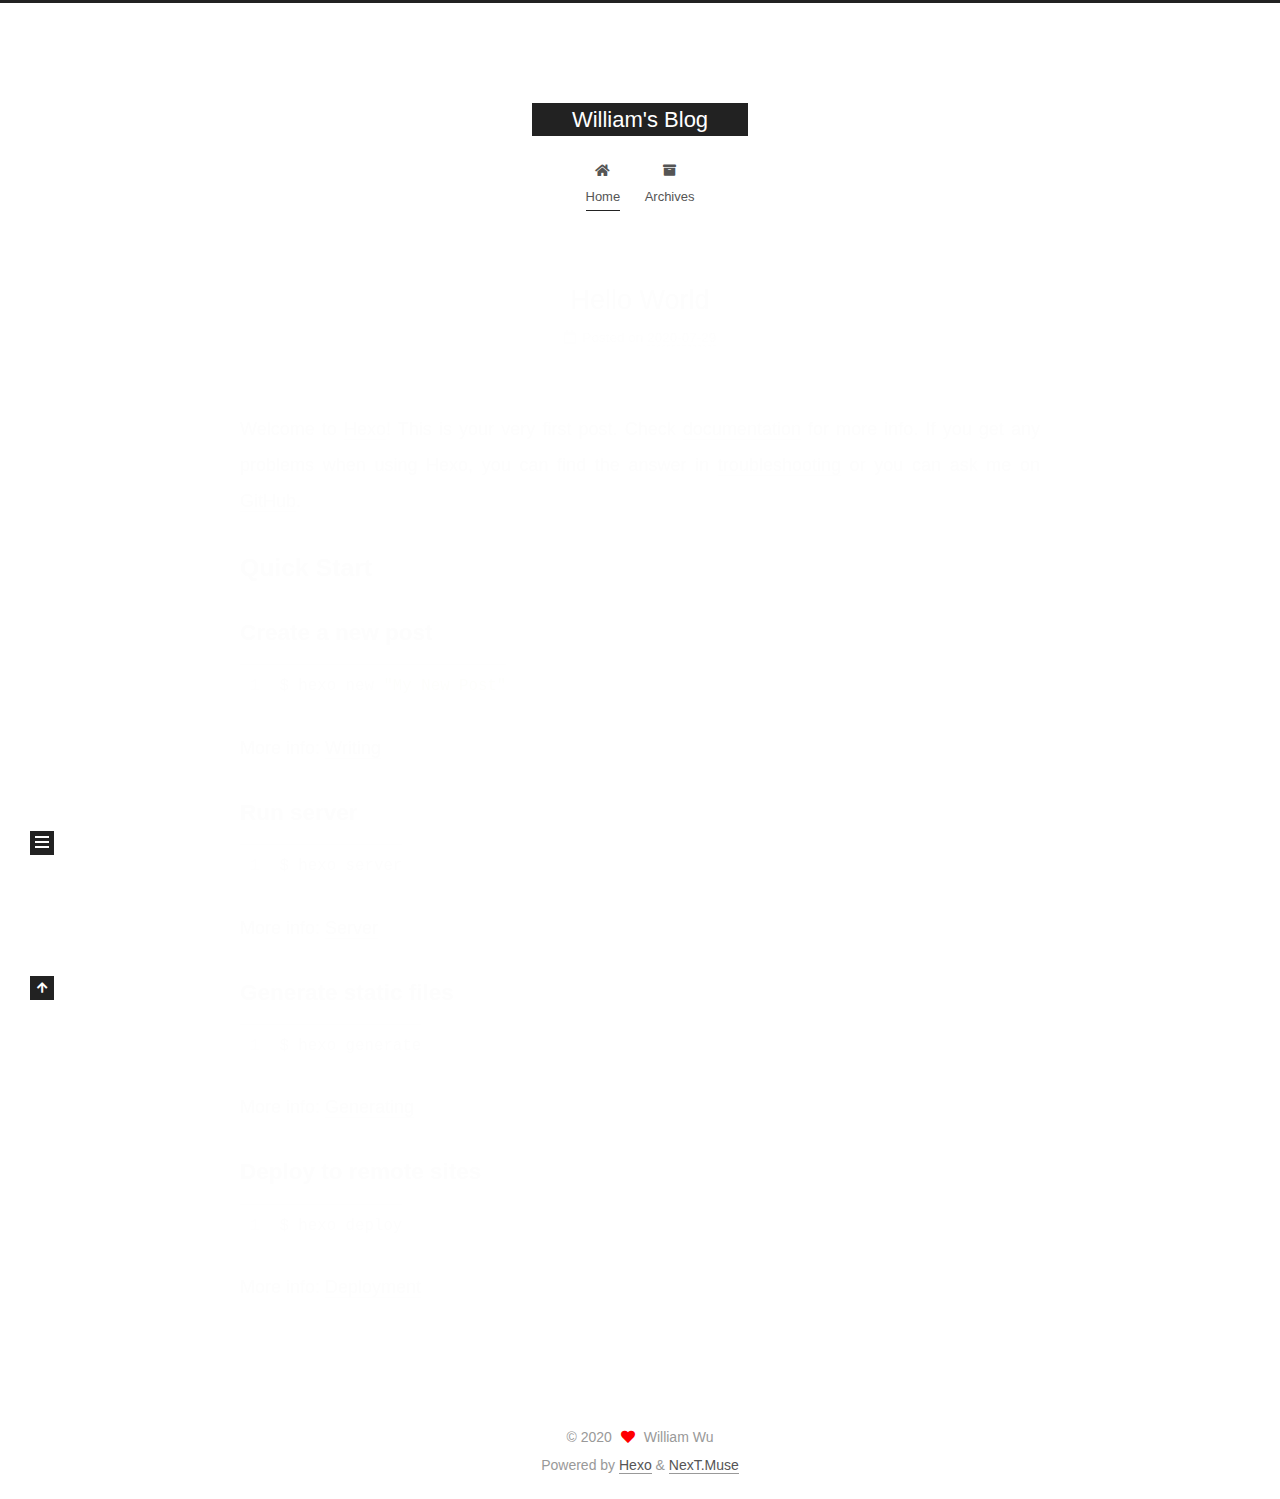
<file: index.html>
<!DOCTYPE html>
<html lang="en">
<head>
  <meta charset="UTF-8">
<meta name="viewport" content="width=device-width, initial-scale=1, maximum-scale=2">
<meta name="theme-color" content="#222">
<meta name="generator" content="Hexo 5.0.0">
  <link rel="apple-touch-icon" sizes="180x180" href="/images/apple-touch-icon-next.png">
  <link rel="icon" type="image/png" sizes="32x32" href="/images/favicon-32x32-next.png">
  <link rel="icon" type="image/png" sizes="16x16" href="/images/favicon-16x16-next.png">
  <link rel="mask-icon" href="/images/logo.svg" color="#222">

<link rel="stylesheet" href="/css/main.css">


<link rel="stylesheet" href="/lib/font-awesome/css/all.min.css">

<script id="hexo-configurations">
    var NexT = window.NexT || {};
    var CONFIG = {"hostname":"iamwilliamwu.github.io","root":"/","scheme":"Muse","version":"7.8.0","exturl":false,"sidebar":{"position":"left","display":"post","padding":18,"offset":12,"onmobile":false},"copycode":{"enable":false,"show_result":false,"style":null},"back2top":{"enable":true,"sidebar":false,"scrollpercent":false},"bookmark":{"enable":false,"color":"#222","save":"auto"},"fancybox":false,"mediumzoom":false,"lazyload":false,"pangu":false,"comments":{"style":"tabs","active":null,"storage":true,"lazyload":false,"nav":null},"algolia":{"hits":{"per_page":10},"labels":{"input_placeholder":"Search for Posts","hits_empty":"We didn't find any results for the search: ${query}","hits_stats":"${hits} results found in ${time} ms"}},"localsearch":{"enable":false,"trigger":"auto","top_n_per_article":1,"unescape":false,"preload":false},"motion":{"enable":true,"async":false,"transition":{"post_block":"fadeIn","post_header":"slideDownIn","post_body":"slideDownIn","coll_header":"slideLeftIn","sidebar":"slideUpIn"}}};
  </script>

  <meta property="og:type" content="website">
<meta property="og:title" content="William&#39;s Blog">
<meta property="og:url" content="http://iamwilliamwu.github.io/index.html">
<meta property="og:site_name" content="William&#39;s Blog">
<meta property="og:locale" content="en_US">
<meta property="article:author" content="William Wu">
<meta name="twitter:card" content="summary">

<link rel="canonical" href="http://iamwilliamwu.github.io/">


<script id="page-configurations">
  // https://hexo.io/docs/variables.html
  CONFIG.page = {
    sidebar: "",
    isHome : true,
    isPost : false,
    lang   : 'en'
  };
</script>

  <title>William's Blog</title>
  






  <noscript>
  <style>
  .use-motion .brand,
  .use-motion .menu-item,
  .sidebar-inner,
  .use-motion .post-block,
  .use-motion .pagination,
  .use-motion .comments,
  .use-motion .post-header,
  .use-motion .post-body,
  .use-motion .collection-header { opacity: initial; }

  .use-motion .site-title,
  .use-motion .site-subtitle {
    opacity: initial;
    top: initial;
  }

  .use-motion .logo-line-before i { left: initial; }
  .use-motion .logo-line-after i { right: initial; }
  </style>
</noscript>

</head>

<body itemscope itemtype="http://schema.org/WebPage">
  <div class="container use-motion">
    <div class="headband"></div>

    <header class="header" itemscope itemtype="http://schema.org/WPHeader">
      <div class="header-inner"><div class="site-brand-container">
  <div class="site-nav-toggle">
    <div class="toggle" aria-label="Toggle navigation bar">
      <span class="toggle-line toggle-line-first"></span>
      <span class="toggle-line toggle-line-middle"></span>
      <span class="toggle-line toggle-line-last"></span>
    </div>
  </div>

  <div class="site-meta">

    <a href="/" class="brand" rel="start">
      <span class="logo-line-before"><i></i></span>
      <h1 class="site-title">William's Blog</h1>
      <span class="logo-line-after"><i></i></span>
    </a>
  </div>

  <div class="site-nav-right">
    <div class="toggle popup-trigger">
    </div>
  </div>
</div>




<nav class="site-nav">
  <ul id="menu" class="main-menu menu">
        <li class="menu-item menu-item-home">

    <a href="/" rel="section"><i class="fa fa-home fa-fw"></i>Home</a>

  </li>
        <li class="menu-item menu-item-archives">

    <a href="/archives/" rel="section"><i class="fa fa-archive fa-fw"></i>Archives</a>

  </li>
  </ul>
</nav>




</div>
    </header>

    
  <div class="back-to-top">
    <i class="fa fa-arrow-up"></i>
    <span>0%</span>
  </div>


    <main class="main">
      <div class="main-inner">
        <div class="content-wrap">
          

          <div class="content index posts-expand">
            
      
  
  
  <article itemscope itemtype="http://schema.org/Article" class="post-block" lang="en">
    <link itemprop="mainEntityOfPage" href="http://iamwilliamwu.github.io/2020/07/29/hello-world/">

    <span hidden itemprop="author" itemscope itemtype="http://schema.org/Person">
      <meta itemprop="image" content="/images/avatar.gif">
      <meta itemprop="name" content="William Wu">
      <meta itemprop="description" content="">
    </span>

    <span hidden itemprop="publisher" itemscope itemtype="http://schema.org/Organization">
      <meta itemprop="name" content="William's Blog">
    </span>
      <header class="post-header">
        <h2 class="post-title" itemprop="name headline">
          
            <a href="/2020/07/29/hello-world/" class="post-title-link" itemprop="url">Hello World</a>
        </h2>

        <div class="post-meta">
            <span class="post-meta-item">
              <span class="post-meta-item-icon">
                <i class="far fa-calendar"></i>
              </span>
              <span class="post-meta-item-text">Posted on</span>

              <time title="Created: 2020-07-29 21:58:33" itemprop="dateCreated datePublished" datetime="2020-07-29T21:58:33+08:00">2020-07-29</time>
            </span>

          

        </div>
      </header>

    
    
    
    <div class="post-body" itemprop="articleBody">

      
          <p>Welcome to <a target="_blank" rel="noopener" href="https://hexo.io/">Hexo</a>! This is your very first post. Check <a target="_blank" rel="noopener" href="https://hexo.io/docs/">documentation</a> for more info. If you get any problems when using Hexo, you can find the answer in <a target="_blank" rel="noopener" href="https://hexo.io/docs/troubleshooting.html">troubleshooting</a> or you can ask me on <a target="_blank" rel="noopener" href="https://github.com/hexojs/hexo/issues">GitHub</a>.</p>
<h2 id="Quick-Start"><a href="#Quick-Start" class="headerlink" title="Quick Start"></a>Quick Start</h2><h3 id="Create-a-new-post"><a href="#Create-a-new-post" class="headerlink" title="Create a new post"></a>Create a new post</h3><figure class="highlight bash"><table><tr><td class="gutter"><pre><span class="line">1</span><br></pre></td><td class="code"><pre><span class="line">$ hexo new <span class="string">&quot;My New Post&quot;</span></span><br></pre></td></tr></table></figure>

<p>More info: <a target="_blank" rel="noopener" href="https://hexo.io/docs/writing.html">Writing</a></p>
<h3 id="Run-server"><a href="#Run-server" class="headerlink" title="Run server"></a>Run server</h3><figure class="highlight bash"><table><tr><td class="gutter"><pre><span class="line">1</span><br></pre></td><td class="code"><pre><span class="line">$ hexo server</span><br></pre></td></tr></table></figure>

<p>More info: <a target="_blank" rel="noopener" href="https://hexo.io/docs/server.html">Server</a></p>
<h3 id="Generate-static-files"><a href="#Generate-static-files" class="headerlink" title="Generate static files"></a>Generate static files</h3><figure class="highlight bash"><table><tr><td class="gutter"><pre><span class="line">1</span><br></pre></td><td class="code"><pre><span class="line">$ hexo generate</span><br></pre></td></tr></table></figure>

<p>More info: <a target="_blank" rel="noopener" href="https://hexo.io/docs/generating.html">Generating</a></p>
<h3 id="Deploy-to-remote-sites"><a href="#Deploy-to-remote-sites" class="headerlink" title="Deploy to remote sites"></a>Deploy to remote sites</h3><figure class="highlight bash"><table><tr><td class="gutter"><pre><span class="line">1</span><br></pre></td><td class="code"><pre><span class="line">$ hexo deploy</span><br></pre></td></tr></table></figure>

<p>More info: <a target="_blank" rel="noopener" href="https://hexo.io/docs/one-command-deployment.html">Deployment</a></p>

      
    </div>

    
    
    
      <footer class="post-footer">
        <div class="post-eof"></div>
      </footer>
  </article>
  
  
  


  



          </div>
          

<script>
  window.addEventListener('tabs:register', () => {
    let { activeClass } = CONFIG.comments;
    if (CONFIG.comments.storage) {
      activeClass = localStorage.getItem('comments_active') || activeClass;
    }
    if (activeClass) {
      let activeTab = document.querySelector(`a[href="#comment-${activeClass}"]`);
      if (activeTab) {
        activeTab.click();
      }
    }
  });
  if (CONFIG.comments.storage) {
    window.addEventListener('tabs:click', event => {
      if (!event.target.matches('.tabs-comment .tab-content .tab-pane')) return;
      let commentClass = event.target.classList[1];
      localStorage.setItem('comments_active', commentClass);
    });
  }
</script>

        </div>
          
  
  <div class="toggle sidebar-toggle">
    <span class="toggle-line toggle-line-first"></span>
    <span class="toggle-line toggle-line-middle"></span>
    <span class="toggle-line toggle-line-last"></span>
  </div>

  <aside class="sidebar">
    <div class="sidebar-inner">

      <ul class="sidebar-nav motion-element">
        <li class="sidebar-nav-toc">
          Table of Contents
        </li>
        <li class="sidebar-nav-overview">
          Overview
        </li>
      </ul>

      <!--noindex-->
      <div class="post-toc-wrap sidebar-panel">
      </div>
      <!--/noindex-->

      <div class="site-overview-wrap sidebar-panel">
        <div class="site-author motion-element" itemprop="author" itemscope itemtype="http://schema.org/Person">
  <p class="site-author-name" itemprop="name">William Wu</p>
  <div class="site-description" itemprop="description"></div>
</div>
<div class="site-state-wrap motion-element">
  <nav class="site-state">
      <div class="site-state-item site-state-posts">
          <a href="/archives/">
        
          <span class="site-state-item-count">1</span>
          <span class="site-state-item-name">posts</span>
        </a>
      </div>
  </nav>
</div>



      </div>

    </div>
  </aside>
  <div id="sidebar-dimmer"></div>


      </div>
    </main>

    <footer class="footer">
      <div class="footer-inner">
        

        

<div class="copyright">
  
  &copy; 
  <span itemprop="copyrightYear">2020</span>
  <span class="with-love">
    <i class="fa fa-heart"></i>
  </span>
  <span class="author" itemprop="copyrightHolder">William Wu</span>
</div>
  <div class="powered-by">Powered by <a href="https://hexo.io/" class="theme-link" rel="noopener" target="_blank">Hexo</a> & <a href="https://muse.theme-next.org/" class="theme-link" rel="noopener" target="_blank">NexT.Muse</a>
  </div>

        








      </div>
    </footer>
  </div>

  
  <script src="/lib/anime.min.js"></script>
  <script src="/lib/velocity/velocity.min.js"></script>
  <script src="/lib/velocity/velocity.ui.min.js"></script>

<script src="/js/utils.js"></script>

<script src="/js/motion.js"></script>


<script src="/js/schemes/muse.js"></script>


<script src="/js/next-boot.js"></script>




  















  

  

</body>
</html>
</file>
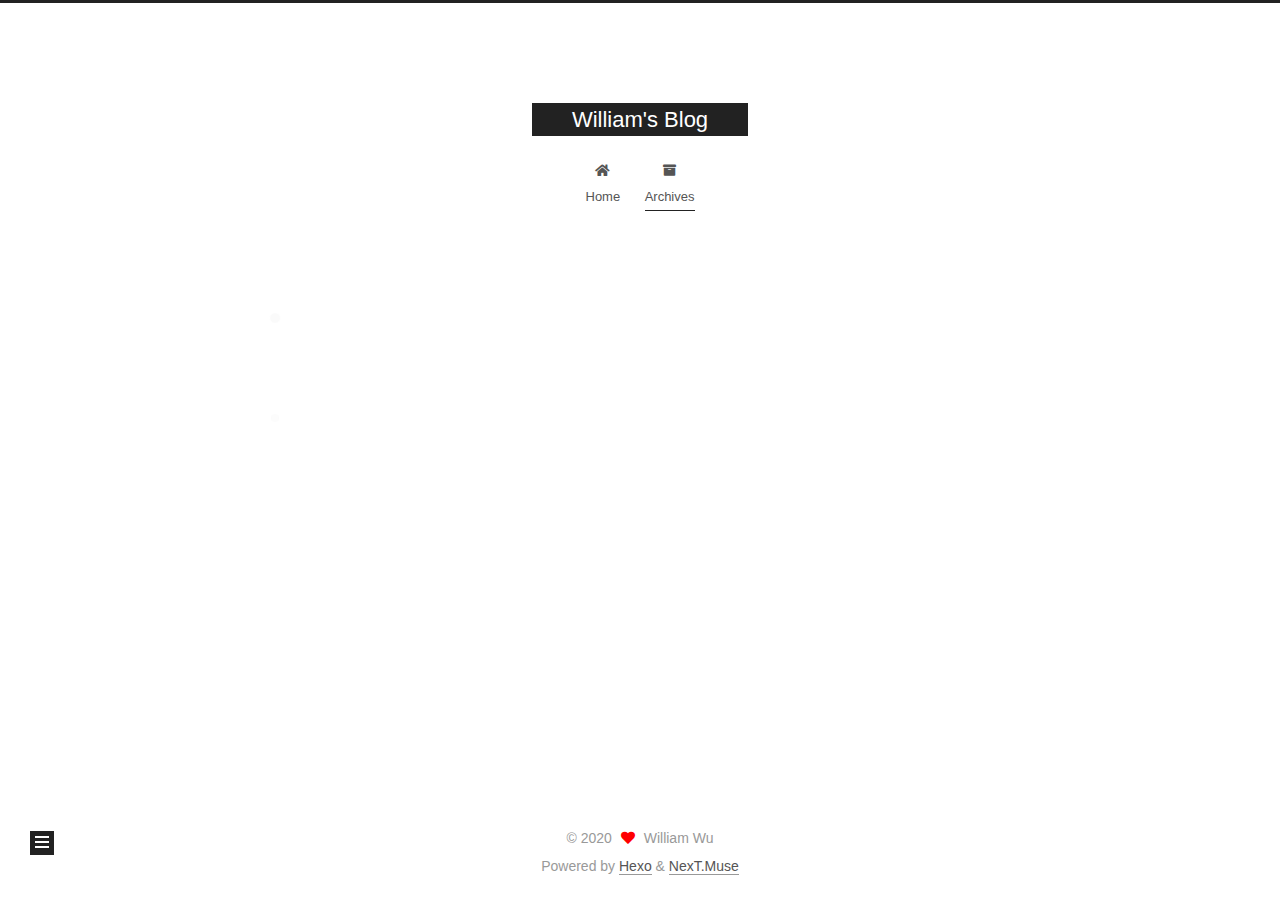
<file: archives/index.html>
<!DOCTYPE html>
<html lang="en">
<head>
  <meta charset="UTF-8">
<meta name="viewport" content="width=device-width, initial-scale=1, maximum-scale=2">
<meta name="theme-color" content="#222">
<meta name="generator" content="Hexo 5.0.0">
  <link rel="apple-touch-icon" sizes="180x180" href="/images/apple-touch-icon-next.png">
  <link rel="icon" type="image/png" sizes="32x32" href="/images/favicon-32x32-next.png">
  <link rel="icon" type="image/png" sizes="16x16" href="/images/favicon-16x16-next.png">
  <link rel="mask-icon" href="/images/logo.svg" color="#222">

<link rel="stylesheet" href="/css/main.css">


<link rel="stylesheet" href="/lib/font-awesome/css/all.min.css">

<script id="hexo-configurations">
    var NexT = window.NexT || {};
    var CONFIG = {"hostname":"iamwilliamwu.github.io","root":"/","scheme":"Muse","version":"7.8.0","exturl":false,"sidebar":{"position":"left","display":"post","padding":18,"offset":12,"onmobile":false},"copycode":{"enable":false,"show_result":false,"style":null},"back2top":{"enable":true,"sidebar":false,"scrollpercent":false},"bookmark":{"enable":false,"color":"#222","save":"auto"},"fancybox":false,"mediumzoom":false,"lazyload":false,"pangu":false,"comments":{"style":"tabs","active":null,"storage":true,"lazyload":false,"nav":null},"algolia":{"hits":{"per_page":10},"labels":{"input_placeholder":"Search for Posts","hits_empty":"We didn't find any results for the search: ${query}","hits_stats":"${hits} results found in ${time} ms"}},"localsearch":{"enable":false,"trigger":"auto","top_n_per_article":1,"unescape":false,"preload":false},"motion":{"enable":true,"async":false,"transition":{"post_block":"fadeIn","post_header":"slideDownIn","post_body":"slideDownIn","coll_header":"slideLeftIn","sidebar":"slideUpIn"}}};
  </script>

  <meta property="og:type" content="website">
<meta property="og:title" content="William&#39;s Blog">
<meta property="og:url" content="http://iamwilliamwu.github.io/archives/index.html">
<meta property="og:site_name" content="William&#39;s Blog">
<meta property="og:locale" content="en_US">
<meta property="article:author" content="William Wu">
<meta name="twitter:card" content="summary">

<link rel="canonical" href="http://iamwilliamwu.github.io/archives/">


<script id="page-configurations">
  // https://hexo.io/docs/variables.html
  CONFIG.page = {
    sidebar: "",
    isHome : false,
    isPost : false,
    lang   : 'en'
  };
</script>

  <title>Archive | William's Blog</title>
  






  <noscript>
  <style>
  .use-motion .brand,
  .use-motion .menu-item,
  .sidebar-inner,
  .use-motion .post-block,
  .use-motion .pagination,
  .use-motion .comments,
  .use-motion .post-header,
  .use-motion .post-body,
  .use-motion .collection-header { opacity: initial; }

  .use-motion .site-title,
  .use-motion .site-subtitle {
    opacity: initial;
    top: initial;
  }

  .use-motion .logo-line-before i { left: initial; }
  .use-motion .logo-line-after i { right: initial; }
  </style>
</noscript>

</head>

<body itemscope itemtype="http://schema.org/WebPage">
  <div class="container use-motion">
    <div class="headband"></div>

    <header class="header" itemscope itemtype="http://schema.org/WPHeader">
      <div class="header-inner"><div class="site-brand-container">
  <div class="site-nav-toggle">
    <div class="toggle" aria-label="Toggle navigation bar">
      <span class="toggle-line toggle-line-first"></span>
      <span class="toggle-line toggle-line-middle"></span>
      <span class="toggle-line toggle-line-last"></span>
    </div>
  </div>

  <div class="site-meta">

    <a href="/" class="brand" rel="start">
      <span class="logo-line-before"><i></i></span>
      <h1 class="site-title">William's Blog</h1>
      <span class="logo-line-after"><i></i></span>
    </a>
  </div>

  <div class="site-nav-right">
    <div class="toggle popup-trigger">
    </div>
  </div>
</div>




<nav class="site-nav">
  <ul id="menu" class="main-menu menu">
        <li class="menu-item menu-item-home">

    <a href="/" rel="section"><i class="fa fa-home fa-fw"></i>Home</a>

  </li>
        <li class="menu-item menu-item-archives">

    <a href="/archives/" rel="section"><i class="fa fa-archive fa-fw"></i>Archives</a>

  </li>
  </ul>
</nav>




</div>
    </header>

    
  <div class="back-to-top">
    <i class="fa fa-arrow-up"></i>
    <span>0%</span>
  </div>


    <main class="main">
      <div class="main-inner">
        <div class="content-wrap">
          

          <div class="content archive">
            

  
  
  
  <div class="post-block">
    <div class="posts-collapse">
      <div class="collection-title">
        <span class="collection-header">Um..! 1 post. Keep on posting.</span>
      </div>

      
    <div class="collection-year">
      <span class="collection-header">2020</span>
    </div>

  <article itemscope itemtype="http://schema.org/Article">
    <header class="post-header">

      <div class="post-meta">
        <time itemprop="dateCreated"
              datetime="2020-07-29T21:58:33+08:00"
              content="2020-07-29">
          07-29
        </time>
      </div>

      <div class="post-title">
          <a class="post-title-link" href="/2020/07/29/hello-world/" itemprop="url">
            <span itemprop="name">Hello World</span>
          </a>
      </div>

    </header>
  </article>


    </div>
  </div>
  
  
  

  



          </div>
          

<script>
  window.addEventListener('tabs:register', () => {
    let { activeClass } = CONFIG.comments;
    if (CONFIG.comments.storage) {
      activeClass = localStorage.getItem('comments_active') || activeClass;
    }
    if (activeClass) {
      let activeTab = document.querySelector(`a[href="#comment-${activeClass}"]`);
      if (activeTab) {
        activeTab.click();
      }
    }
  });
  if (CONFIG.comments.storage) {
    window.addEventListener('tabs:click', event => {
      if (!event.target.matches('.tabs-comment .tab-content .tab-pane')) return;
      let commentClass = event.target.classList[1];
      localStorage.setItem('comments_active', commentClass);
    });
  }
</script>

        </div>
          
  
  <div class="toggle sidebar-toggle">
    <span class="toggle-line toggle-line-first"></span>
    <span class="toggle-line toggle-line-middle"></span>
    <span class="toggle-line toggle-line-last"></span>
  </div>

  <aside class="sidebar">
    <div class="sidebar-inner">

      <ul class="sidebar-nav motion-element">
        <li class="sidebar-nav-toc">
          Table of Contents
        </li>
        <li class="sidebar-nav-overview">
          Overview
        </li>
      </ul>

      <!--noindex-->
      <div class="post-toc-wrap sidebar-panel">
      </div>
      <!--/noindex-->

      <div class="site-overview-wrap sidebar-panel">
        <div class="site-author motion-element" itemprop="author" itemscope itemtype="http://schema.org/Person">
  <p class="site-author-name" itemprop="name">William Wu</p>
  <div class="site-description" itemprop="description"></div>
</div>
<div class="site-state-wrap motion-element">
  <nav class="site-state">
      <div class="site-state-item site-state-posts">
          <a href="/archives/">
        
          <span class="site-state-item-count">1</span>
          <span class="site-state-item-name">posts</span>
        </a>
      </div>
  </nav>
</div>



      </div>

    </div>
  </aside>
  <div id="sidebar-dimmer"></div>


      </div>
    </main>

    <footer class="footer">
      <div class="footer-inner">
        

        

<div class="copyright">
  
  &copy; 
  <span itemprop="copyrightYear">2020</span>
  <span class="with-love">
    <i class="fa fa-heart"></i>
  </span>
  <span class="author" itemprop="copyrightHolder">William Wu</span>
</div>
  <div class="powered-by">Powered by <a href="https://hexo.io/" class="theme-link" rel="noopener" target="_blank">Hexo</a> & <a href="https://muse.theme-next.org/" class="theme-link" rel="noopener" target="_blank">NexT.Muse</a>
  </div>

        








      </div>
    </footer>
  </div>

  
  <script src="/lib/anime.min.js"></script>
  <script src="/lib/velocity/velocity.min.js"></script>
  <script src="/lib/velocity/velocity.ui.min.js"></script>

<script src="/js/utils.js"></script>

<script src="/js/motion.js"></script>


<script src="/js/schemes/muse.js"></script>


<script src="/js/next-boot.js"></script>




  















  

  

</body>
</html>
</file>
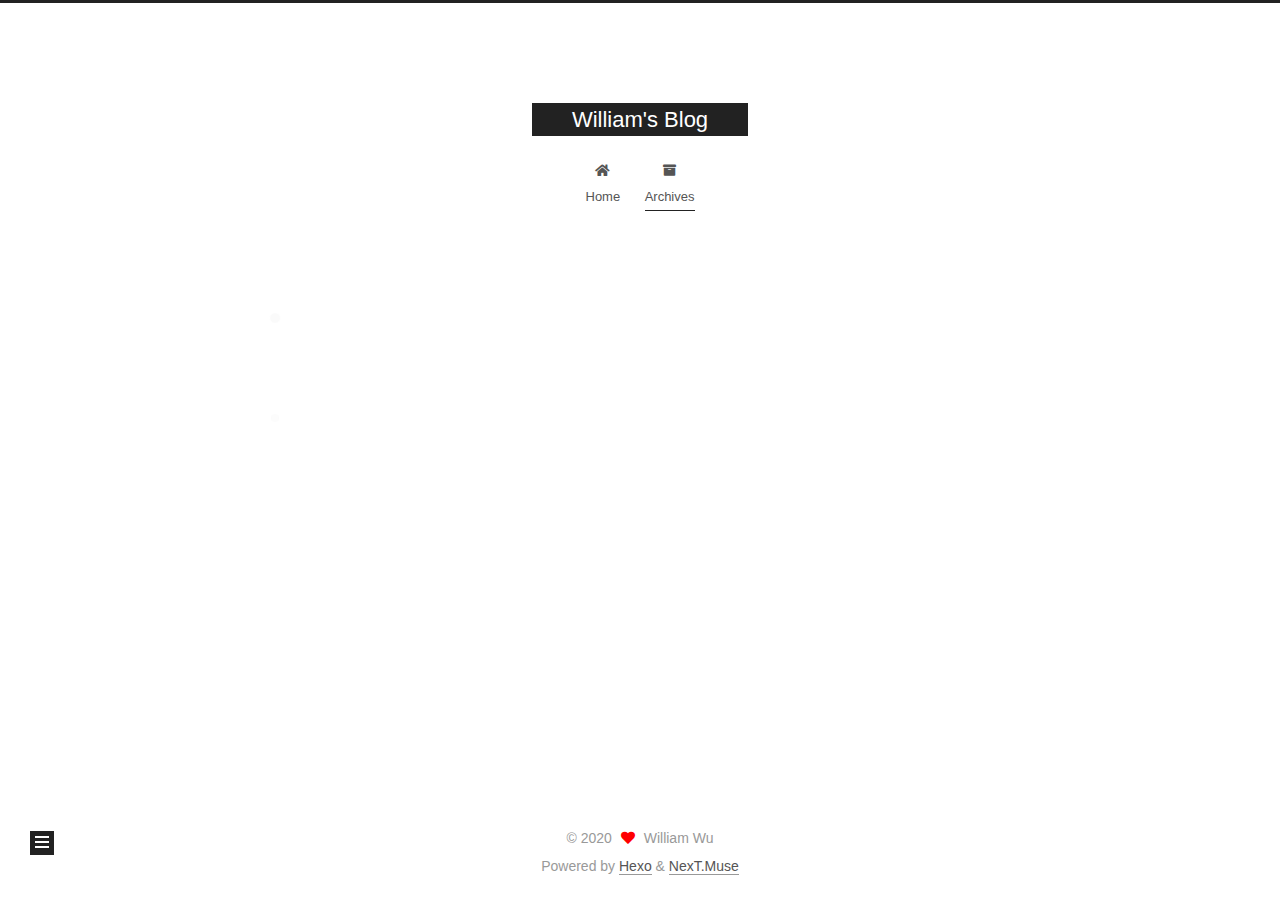
<file: archives/2020/index.html>
<!DOCTYPE html>
<html lang="en">
<head>
  <meta charset="UTF-8">
<meta name="viewport" content="width=device-width, initial-scale=1, maximum-scale=2">
<meta name="theme-color" content="#222">
<meta name="generator" content="Hexo 5.0.0">
  <link rel="apple-touch-icon" sizes="180x180" href="/images/apple-touch-icon-next.png">
  <link rel="icon" type="image/png" sizes="32x32" href="/images/favicon-32x32-next.png">
  <link rel="icon" type="image/png" sizes="16x16" href="/images/favicon-16x16-next.png">
  <link rel="mask-icon" href="/images/logo.svg" color="#222">

<link rel="stylesheet" href="/css/main.css">


<link rel="stylesheet" href="/lib/font-awesome/css/all.min.css">

<script id="hexo-configurations">
    var NexT = window.NexT || {};
    var CONFIG = {"hostname":"iamwilliamwu.github.io","root":"/","scheme":"Muse","version":"7.8.0","exturl":false,"sidebar":{"position":"left","display":"post","padding":18,"offset":12,"onmobile":false},"copycode":{"enable":false,"show_result":false,"style":null},"back2top":{"enable":true,"sidebar":false,"scrollpercent":false},"bookmark":{"enable":false,"color":"#222","save":"auto"},"fancybox":false,"mediumzoom":false,"lazyload":false,"pangu":false,"comments":{"style":"tabs","active":null,"storage":true,"lazyload":false,"nav":null},"algolia":{"hits":{"per_page":10},"labels":{"input_placeholder":"Search for Posts","hits_empty":"We didn't find any results for the search: ${query}","hits_stats":"${hits} results found in ${time} ms"}},"localsearch":{"enable":false,"trigger":"auto","top_n_per_article":1,"unescape":false,"preload":false},"motion":{"enable":true,"async":false,"transition":{"post_block":"fadeIn","post_header":"slideDownIn","post_body":"slideDownIn","coll_header":"slideLeftIn","sidebar":"slideUpIn"}}};
  </script>

  <meta property="og:type" content="website">
<meta property="og:title" content="William&#39;s Blog">
<meta property="og:url" content="http://iamwilliamwu.github.io/archives/2020/index.html">
<meta property="og:site_name" content="William&#39;s Blog">
<meta property="og:locale" content="en_US">
<meta property="article:author" content="William Wu">
<meta name="twitter:card" content="summary">

<link rel="canonical" href="http://iamwilliamwu.github.io/archives/2020/">


<script id="page-configurations">
  // https://hexo.io/docs/variables.html
  CONFIG.page = {
    sidebar: "",
    isHome : false,
    isPost : false,
    lang   : 'en'
  };
</script>

  <title>Archive | William's Blog</title>
  






  <noscript>
  <style>
  .use-motion .brand,
  .use-motion .menu-item,
  .sidebar-inner,
  .use-motion .post-block,
  .use-motion .pagination,
  .use-motion .comments,
  .use-motion .post-header,
  .use-motion .post-body,
  .use-motion .collection-header { opacity: initial; }

  .use-motion .site-title,
  .use-motion .site-subtitle {
    opacity: initial;
    top: initial;
  }

  .use-motion .logo-line-before i { left: initial; }
  .use-motion .logo-line-after i { right: initial; }
  </style>
</noscript>

</head>

<body itemscope itemtype="http://schema.org/WebPage">
  <div class="container use-motion">
    <div class="headband"></div>

    <header class="header" itemscope itemtype="http://schema.org/WPHeader">
      <div class="header-inner"><div class="site-brand-container">
  <div class="site-nav-toggle">
    <div class="toggle" aria-label="Toggle navigation bar">
      <span class="toggle-line toggle-line-first"></span>
      <span class="toggle-line toggle-line-middle"></span>
      <span class="toggle-line toggle-line-last"></span>
    </div>
  </div>

  <div class="site-meta">

    <a href="/" class="brand" rel="start">
      <span class="logo-line-before"><i></i></span>
      <h1 class="site-title">William's Blog</h1>
      <span class="logo-line-after"><i></i></span>
    </a>
  </div>

  <div class="site-nav-right">
    <div class="toggle popup-trigger">
    </div>
  </div>
</div>




<nav class="site-nav">
  <ul id="menu" class="main-menu menu">
        <li class="menu-item menu-item-home">

    <a href="/" rel="section"><i class="fa fa-home fa-fw"></i>Home</a>

  </li>
        <li class="menu-item menu-item-archives">

    <a href="/archives/" rel="section"><i class="fa fa-archive fa-fw"></i>Archives</a>

  </li>
  </ul>
</nav>




</div>
    </header>

    
  <div class="back-to-top">
    <i class="fa fa-arrow-up"></i>
    <span>0%</span>
  </div>


    <main class="main">
      <div class="main-inner">
        <div class="content-wrap">
          

          <div class="content archive">
            

  
  
  
  <div class="post-block">
    <div class="posts-collapse">
      <div class="collection-title">
        <span class="collection-header">Um..! 1 post. Keep on posting.</span>
      </div>

      
    <div class="collection-year">
      <span class="collection-header">2020</span>
    </div>

  <article itemscope itemtype="http://schema.org/Article">
    <header class="post-header">

      <div class="post-meta">
        <time itemprop="dateCreated"
              datetime="2020-07-29T21:58:33+08:00"
              content="2020-07-29">
          07-29
        </time>
      </div>

      <div class="post-title">
          <a class="post-title-link" href="/2020/07/29/hello-world/" itemprop="url">
            <span itemprop="name">Hello World</span>
          </a>
      </div>

    </header>
  </article>


    </div>
  </div>
  
  
  

  



          </div>
          

<script>
  window.addEventListener('tabs:register', () => {
    let { activeClass } = CONFIG.comments;
    if (CONFIG.comments.storage) {
      activeClass = localStorage.getItem('comments_active') || activeClass;
    }
    if (activeClass) {
      let activeTab = document.querySelector(`a[href="#comment-${activeClass}"]`);
      if (activeTab) {
        activeTab.click();
      }
    }
  });
  if (CONFIG.comments.storage) {
    window.addEventListener('tabs:click', event => {
      if (!event.target.matches('.tabs-comment .tab-content .tab-pane')) return;
      let commentClass = event.target.classList[1];
      localStorage.setItem('comments_active', commentClass);
    });
  }
</script>

        </div>
          
  
  <div class="toggle sidebar-toggle">
    <span class="toggle-line toggle-line-first"></span>
    <span class="toggle-line toggle-line-middle"></span>
    <span class="toggle-line toggle-line-last"></span>
  </div>

  <aside class="sidebar">
    <div class="sidebar-inner">

      <ul class="sidebar-nav motion-element">
        <li class="sidebar-nav-toc">
          Table of Contents
        </li>
        <li class="sidebar-nav-overview">
          Overview
        </li>
      </ul>

      <!--noindex-->
      <div class="post-toc-wrap sidebar-panel">
      </div>
      <!--/noindex-->

      <div class="site-overview-wrap sidebar-panel">
        <div class="site-author motion-element" itemprop="author" itemscope itemtype="http://schema.org/Person">
  <p class="site-author-name" itemprop="name">William Wu</p>
  <div class="site-description" itemprop="description"></div>
</div>
<div class="site-state-wrap motion-element">
  <nav class="site-state">
      <div class="site-state-item site-state-posts">
          <a href="/archives/">
        
          <span class="site-state-item-count">1</span>
          <span class="site-state-item-name">posts</span>
        </a>
      </div>
  </nav>
</div>



      </div>

    </div>
  </aside>
  <div id="sidebar-dimmer"></div>


      </div>
    </main>

    <footer class="footer">
      <div class="footer-inner">
        

        

<div class="copyright">
  
  &copy; 
  <span itemprop="copyrightYear">2020</span>
  <span class="with-love">
    <i class="fa fa-heart"></i>
  </span>
  <span class="author" itemprop="copyrightHolder">William Wu</span>
</div>
  <div class="powered-by">Powered by <a href="https://hexo.io/" class="theme-link" rel="noopener" target="_blank">Hexo</a> & <a href="https://muse.theme-next.org/" class="theme-link" rel="noopener" target="_blank">NexT.Muse</a>
  </div>

        








      </div>
    </footer>
  </div>

  
  <script src="/lib/anime.min.js"></script>
  <script src="/lib/velocity/velocity.min.js"></script>
  <script src="/lib/velocity/velocity.ui.min.js"></script>

<script src="/js/utils.js"></script>

<script src="/js/motion.js"></script>


<script src="/js/schemes/muse.js"></script>


<script src="/js/next-boot.js"></script>




  















  

  

</body>
</html>
</file>
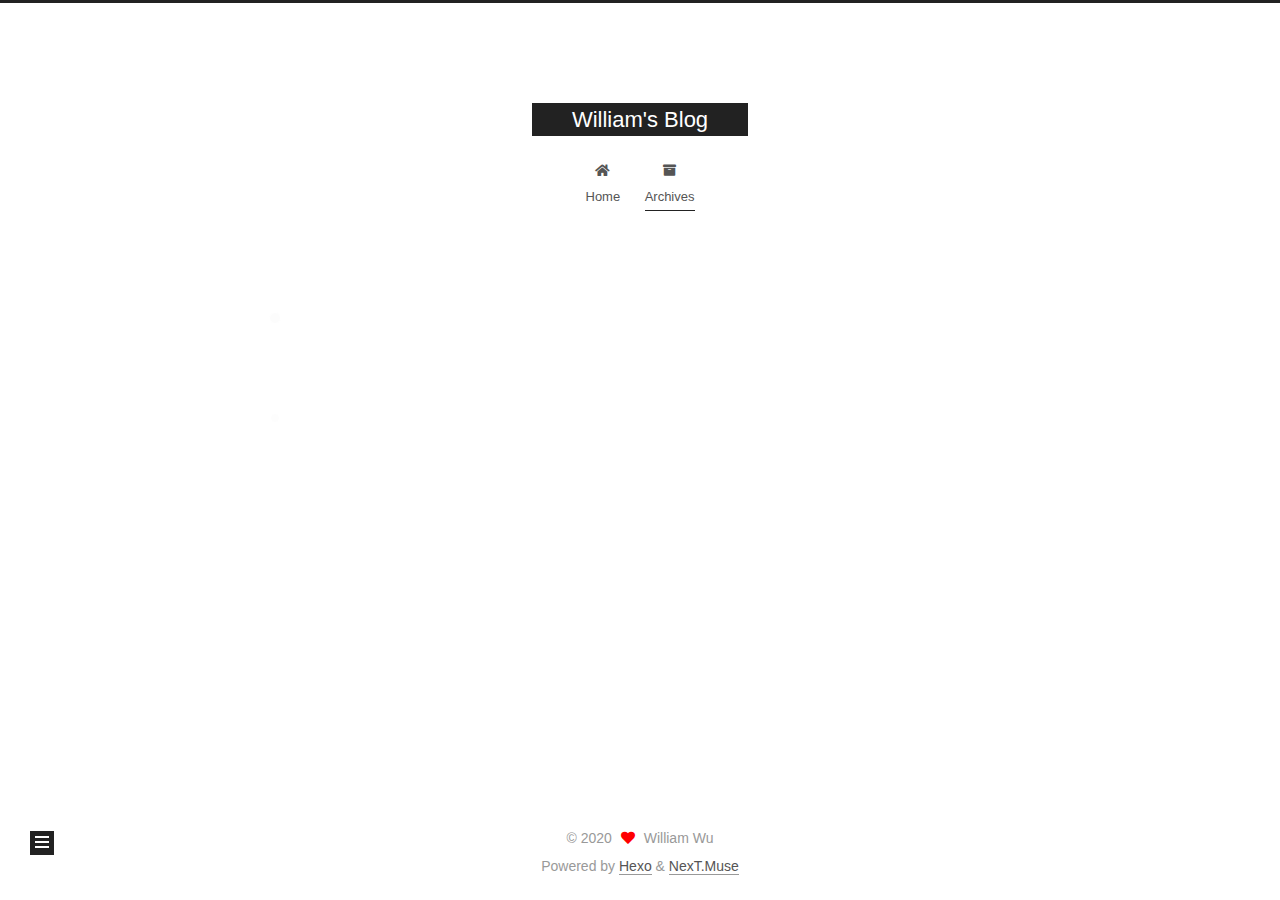
<file: archives/2020/07/index.html>
<!DOCTYPE html>
<html lang="en">
<head>
  <meta charset="UTF-8">
<meta name="viewport" content="width=device-width, initial-scale=1, maximum-scale=2">
<meta name="theme-color" content="#222">
<meta name="generator" content="Hexo 5.0.0">
  <link rel="apple-touch-icon" sizes="180x180" href="/images/apple-touch-icon-next.png">
  <link rel="icon" type="image/png" sizes="32x32" href="/images/favicon-32x32-next.png">
  <link rel="icon" type="image/png" sizes="16x16" href="/images/favicon-16x16-next.png">
  <link rel="mask-icon" href="/images/logo.svg" color="#222">

<link rel="stylesheet" href="/css/main.css">


<link rel="stylesheet" href="/lib/font-awesome/css/all.min.css">

<script id="hexo-configurations">
    var NexT = window.NexT || {};
    var CONFIG = {"hostname":"iamwilliamwu.github.io","root":"/","scheme":"Muse","version":"7.8.0","exturl":false,"sidebar":{"position":"left","display":"post","padding":18,"offset":12,"onmobile":false},"copycode":{"enable":false,"show_result":false,"style":null},"back2top":{"enable":true,"sidebar":false,"scrollpercent":false},"bookmark":{"enable":false,"color":"#222","save":"auto"},"fancybox":false,"mediumzoom":false,"lazyload":false,"pangu":false,"comments":{"style":"tabs","active":null,"storage":true,"lazyload":false,"nav":null},"algolia":{"hits":{"per_page":10},"labels":{"input_placeholder":"Search for Posts","hits_empty":"We didn't find any results for the search: ${query}","hits_stats":"${hits} results found in ${time} ms"}},"localsearch":{"enable":false,"trigger":"auto","top_n_per_article":1,"unescape":false,"preload":false},"motion":{"enable":true,"async":false,"transition":{"post_block":"fadeIn","post_header":"slideDownIn","post_body":"slideDownIn","coll_header":"slideLeftIn","sidebar":"slideUpIn"}}};
  </script>

  <meta property="og:type" content="website">
<meta property="og:title" content="William&#39;s Blog">
<meta property="og:url" content="http://iamwilliamwu.github.io/archives/2020/07/index.html">
<meta property="og:site_name" content="William&#39;s Blog">
<meta property="og:locale" content="en_US">
<meta property="article:author" content="William Wu">
<meta name="twitter:card" content="summary">

<link rel="canonical" href="http://iamwilliamwu.github.io/archives/2020/07/">


<script id="page-configurations">
  // https://hexo.io/docs/variables.html
  CONFIG.page = {
    sidebar: "",
    isHome : false,
    isPost : false,
    lang   : 'en'
  };
</script>

  <title>Archive | William's Blog</title>
  






  <noscript>
  <style>
  .use-motion .brand,
  .use-motion .menu-item,
  .sidebar-inner,
  .use-motion .post-block,
  .use-motion .pagination,
  .use-motion .comments,
  .use-motion .post-header,
  .use-motion .post-body,
  .use-motion .collection-header { opacity: initial; }

  .use-motion .site-title,
  .use-motion .site-subtitle {
    opacity: initial;
    top: initial;
  }

  .use-motion .logo-line-before i { left: initial; }
  .use-motion .logo-line-after i { right: initial; }
  </style>
</noscript>

</head>

<body itemscope itemtype="http://schema.org/WebPage">
  <div class="container use-motion">
    <div class="headband"></div>

    <header class="header" itemscope itemtype="http://schema.org/WPHeader">
      <div class="header-inner"><div class="site-brand-container">
  <div class="site-nav-toggle">
    <div class="toggle" aria-label="Toggle navigation bar">
      <span class="toggle-line toggle-line-first"></span>
      <span class="toggle-line toggle-line-middle"></span>
      <span class="toggle-line toggle-line-last"></span>
    </div>
  </div>

  <div class="site-meta">

    <a href="/" class="brand" rel="start">
      <span class="logo-line-before"><i></i></span>
      <h1 class="site-title">William's Blog</h1>
      <span class="logo-line-after"><i></i></span>
    </a>
  </div>

  <div class="site-nav-right">
    <div class="toggle popup-trigger">
    </div>
  </div>
</div>




<nav class="site-nav">
  <ul id="menu" class="main-menu menu">
        <li class="menu-item menu-item-home">

    <a href="/" rel="section"><i class="fa fa-home fa-fw"></i>Home</a>

  </li>
        <li class="menu-item menu-item-archives">

    <a href="/archives/" rel="section"><i class="fa fa-archive fa-fw"></i>Archives</a>

  </li>
  </ul>
</nav>




</div>
    </header>

    
  <div class="back-to-top">
    <i class="fa fa-arrow-up"></i>
    <span>0%</span>
  </div>


    <main class="main">
      <div class="main-inner">
        <div class="content-wrap">
          

          <div class="content archive">
            

  
  
  
  <div class="post-block">
    <div class="posts-collapse">
      <div class="collection-title">
        <span class="collection-header">Um..! 1 post. Keep on posting.</span>
      </div>

      
    <div class="collection-year">
      <span class="collection-header">2020</span>
    </div>

  <article itemscope itemtype="http://schema.org/Article">
    <header class="post-header">

      <div class="post-meta">
        <time itemprop="dateCreated"
              datetime="2020-07-29T21:58:33+08:00"
              content="2020-07-29">
          07-29
        </time>
      </div>

      <div class="post-title">
          <a class="post-title-link" href="/2020/07/29/hello-world/" itemprop="url">
            <span itemprop="name">Hello World</span>
          </a>
      </div>

    </header>
  </article>


    </div>
  </div>
  
  
  

  



          </div>
          

<script>
  window.addEventListener('tabs:register', () => {
    let { activeClass } = CONFIG.comments;
    if (CONFIG.comments.storage) {
      activeClass = localStorage.getItem('comments_active') || activeClass;
    }
    if (activeClass) {
      let activeTab = document.querySelector(`a[href="#comment-${activeClass}"]`);
      if (activeTab) {
        activeTab.click();
      }
    }
  });
  if (CONFIG.comments.storage) {
    window.addEventListener('tabs:click', event => {
      if (!event.target.matches('.tabs-comment .tab-content .tab-pane')) return;
      let commentClass = event.target.classList[1];
      localStorage.setItem('comments_active', commentClass);
    });
  }
</script>

        </div>
          
  
  <div class="toggle sidebar-toggle">
    <span class="toggle-line toggle-line-first"></span>
    <span class="toggle-line toggle-line-middle"></span>
    <span class="toggle-line toggle-line-last"></span>
  </div>

  <aside class="sidebar">
    <div class="sidebar-inner">

      <ul class="sidebar-nav motion-element">
        <li class="sidebar-nav-toc">
          Table of Contents
        </li>
        <li class="sidebar-nav-overview">
          Overview
        </li>
      </ul>

      <!--noindex-->
      <div class="post-toc-wrap sidebar-panel">
      </div>
      <!--/noindex-->

      <div class="site-overview-wrap sidebar-panel">
        <div class="site-author motion-element" itemprop="author" itemscope itemtype="http://schema.org/Person">
  <p class="site-author-name" itemprop="name">William Wu</p>
  <div class="site-description" itemprop="description"></div>
</div>
<div class="site-state-wrap motion-element">
  <nav class="site-state">
      <div class="site-state-item site-state-posts">
          <a href="/archives/">
        
          <span class="site-state-item-count">1</span>
          <span class="site-state-item-name">posts</span>
        </a>
      </div>
  </nav>
</div>



      </div>

    </div>
  </aside>
  <div id="sidebar-dimmer"></div>


      </div>
    </main>

    <footer class="footer">
      <div class="footer-inner">
        

        

<div class="copyright">
  
  &copy; 
  <span itemprop="copyrightYear">2020</span>
  <span class="with-love">
    <i class="fa fa-heart"></i>
  </span>
  <span class="author" itemprop="copyrightHolder">William Wu</span>
</div>
  <div class="powered-by">Powered by <a href="https://hexo.io/" class="theme-link" rel="noopener" target="_blank">Hexo</a> & <a href="https://muse.theme-next.org/" class="theme-link" rel="noopener" target="_blank">NexT.Muse</a>
  </div>

        








      </div>
    </footer>
  </div>

  
  <script src="/lib/anime.min.js"></script>
  <script src="/lib/velocity/velocity.min.js"></script>
  <script src="/lib/velocity/velocity.ui.min.js"></script>

<script src="/js/utils.js"></script>

<script src="/js/motion.js"></script>


<script src="/js/schemes/muse.js"></script>


<script src="/js/next-boot.js"></script>




  















  

  

</body>
</html>
</file>
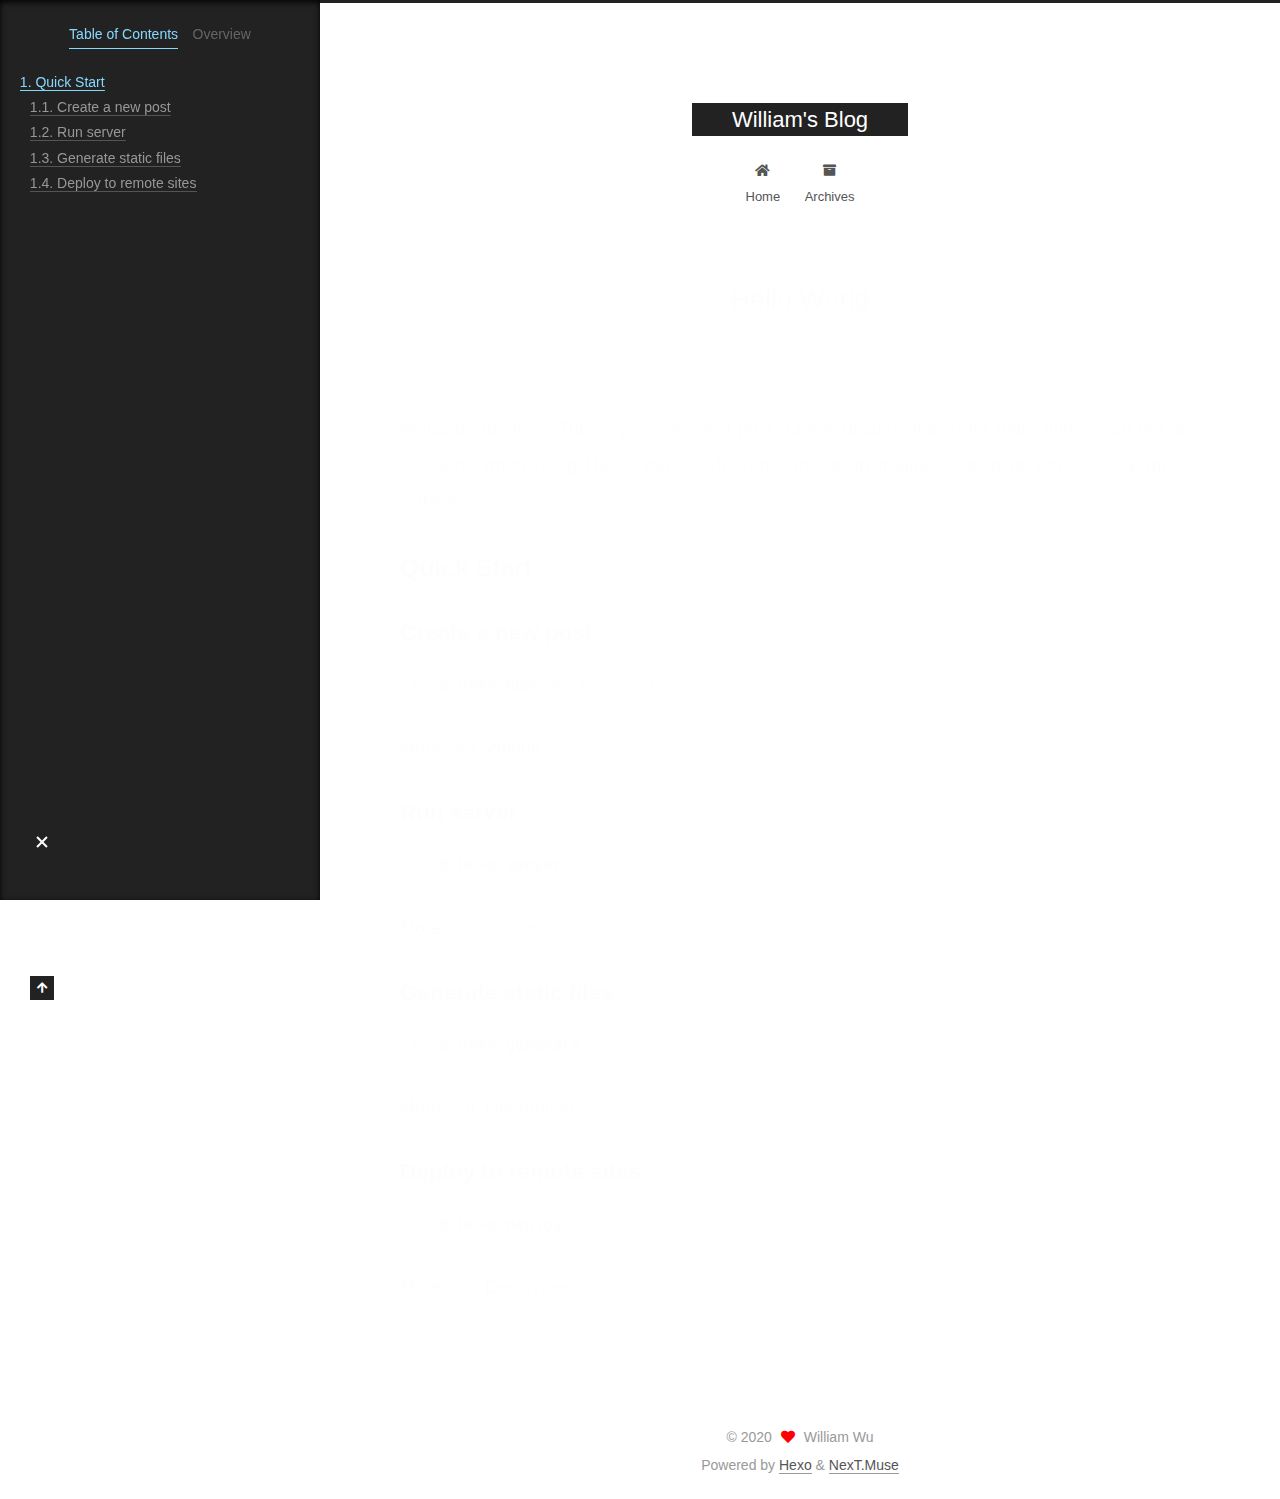
<file: 2020/07/29/hello-world/index.html>
<!DOCTYPE html>
<html lang="en">
<head>
  <meta charset="UTF-8">
<meta name="viewport" content="width=device-width, initial-scale=1, maximum-scale=2">
<meta name="theme-color" content="#222">
<meta name="generator" content="Hexo 5.0.0">
  <link rel="apple-touch-icon" sizes="180x180" href="/images/apple-touch-icon-next.png">
  <link rel="icon" type="image/png" sizes="32x32" href="/images/favicon-32x32-next.png">
  <link rel="icon" type="image/png" sizes="16x16" href="/images/favicon-16x16-next.png">
  <link rel="mask-icon" href="/images/logo.svg" color="#222">

<link rel="stylesheet" href="/css/main.css">


<link rel="stylesheet" href="/lib/font-awesome/css/all.min.css">

<script id="hexo-configurations">
    var NexT = window.NexT || {};
    var CONFIG = {"hostname":"iamwilliamwu.github.io","root":"/","scheme":"Muse","version":"7.8.0","exturl":false,"sidebar":{"position":"left","display":"post","padding":18,"offset":12,"onmobile":false},"copycode":{"enable":false,"show_result":false,"style":null},"back2top":{"enable":true,"sidebar":false,"scrollpercent":false},"bookmark":{"enable":false,"color":"#222","save":"auto"},"fancybox":false,"mediumzoom":false,"lazyload":false,"pangu":false,"comments":{"style":"tabs","active":null,"storage":true,"lazyload":false,"nav":null},"algolia":{"hits":{"per_page":10},"labels":{"input_placeholder":"Search for Posts","hits_empty":"We didn't find any results for the search: ${query}","hits_stats":"${hits} results found in ${time} ms"}},"localsearch":{"enable":false,"trigger":"auto","top_n_per_article":1,"unescape":false,"preload":false},"motion":{"enable":true,"async":false,"transition":{"post_block":"fadeIn","post_header":"slideDownIn","post_body":"slideDownIn","coll_header":"slideLeftIn","sidebar":"slideUpIn"}}};
  </script>

  <meta name="description" content="Welcome to Hexo! This is your very first post. Check documentation for more info. If you get any problems when using Hexo, you can find the answer in troubleshooting or you can ask me on GitHub. Quick">
<meta property="og:type" content="article">
<meta property="og:title" content="Hello World">
<meta property="og:url" content="http://iamwilliamwu.github.io/2020/07/29/hello-world/index.html">
<meta property="og:site_name" content="William&#39;s Blog">
<meta property="og:description" content="Welcome to Hexo! This is your very first post. Check documentation for more info. If you get any problems when using Hexo, you can find the answer in troubleshooting or you can ask me on GitHub. Quick">
<meta property="og:locale" content="en_US">
<meta property="article:published_time" content="2020-07-29T13:58:33.336Z">
<meta property="article:modified_time" content="2020-07-29T13:58:33.336Z">
<meta property="article:author" content="William Wu">
<meta name="twitter:card" content="summary">

<link rel="canonical" href="http://iamwilliamwu.github.io/2020/07/29/hello-world/">


<script id="page-configurations">
  // https://hexo.io/docs/variables.html
  CONFIG.page = {
    sidebar: "",
    isHome : false,
    isPost : true,
    lang   : 'en'
  };
</script>

  <title>Hello World | William's Blog</title>
  






  <noscript>
  <style>
  .use-motion .brand,
  .use-motion .menu-item,
  .sidebar-inner,
  .use-motion .post-block,
  .use-motion .pagination,
  .use-motion .comments,
  .use-motion .post-header,
  .use-motion .post-body,
  .use-motion .collection-header { opacity: initial; }

  .use-motion .site-title,
  .use-motion .site-subtitle {
    opacity: initial;
    top: initial;
  }

  .use-motion .logo-line-before i { left: initial; }
  .use-motion .logo-line-after i { right: initial; }
  </style>
</noscript>

</head>

<body itemscope itemtype="http://schema.org/WebPage">
  <div class="container use-motion">
    <div class="headband"></div>

    <header class="header" itemscope itemtype="http://schema.org/WPHeader">
      <div class="header-inner"><div class="site-brand-container">
  <div class="site-nav-toggle">
    <div class="toggle" aria-label="Toggle navigation bar">
      <span class="toggle-line toggle-line-first"></span>
      <span class="toggle-line toggle-line-middle"></span>
      <span class="toggle-line toggle-line-last"></span>
    </div>
  </div>

  <div class="site-meta">

    <a href="/" class="brand" rel="start">
      <span class="logo-line-before"><i></i></span>
      <h1 class="site-title">William's Blog</h1>
      <span class="logo-line-after"><i></i></span>
    </a>
  </div>

  <div class="site-nav-right">
    <div class="toggle popup-trigger">
    </div>
  </div>
</div>




<nav class="site-nav">
  <ul id="menu" class="main-menu menu">
        <li class="menu-item menu-item-home">

    <a href="/" rel="section"><i class="fa fa-home fa-fw"></i>Home</a>

  </li>
        <li class="menu-item menu-item-archives">

    <a href="/archives/" rel="section"><i class="fa fa-archive fa-fw"></i>Archives</a>

  </li>
  </ul>
</nav>




</div>
    </header>

    
  <div class="back-to-top">
    <i class="fa fa-arrow-up"></i>
    <span>0%</span>
  </div>


    <main class="main">
      <div class="main-inner">
        <div class="content-wrap">
          

          <div class="content post posts-expand">
            

    
  
  
  <article itemscope itemtype="http://schema.org/Article" class="post-block" lang="en">
    <link itemprop="mainEntityOfPage" href="http://iamwilliamwu.github.io/2020/07/29/hello-world/">

    <span hidden itemprop="author" itemscope itemtype="http://schema.org/Person">
      <meta itemprop="image" content="/images/avatar.gif">
      <meta itemprop="name" content="William Wu">
      <meta itemprop="description" content="">
    </span>

    <span hidden itemprop="publisher" itemscope itemtype="http://schema.org/Organization">
      <meta itemprop="name" content="William's Blog">
    </span>
      <header class="post-header">
        <h1 class="post-title" itemprop="name headline">
          Hello World
        </h1>

        <div class="post-meta">
            <span class="post-meta-item">
              <span class="post-meta-item-icon">
                <i class="far fa-calendar"></i>
              </span>
              <span class="post-meta-item-text">Posted on</span>

              <time title="Created: 2020-07-29 21:58:33" itemprop="dateCreated datePublished" datetime="2020-07-29T21:58:33+08:00">2020-07-29</time>
            </span>

          

        </div>
      </header>

    
    
    
    <div class="post-body" itemprop="articleBody">

      
        <p>Welcome to <a target="_blank" rel="noopener" href="https://hexo.io/">Hexo</a>! This is your very first post. Check <a target="_blank" rel="noopener" href="https://hexo.io/docs/">documentation</a> for more info. If you get any problems when using Hexo, you can find the answer in <a target="_blank" rel="noopener" href="https://hexo.io/docs/troubleshooting.html">troubleshooting</a> or you can ask me on <a target="_blank" rel="noopener" href="https://github.com/hexojs/hexo/issues">GitHub</a>.</p>
<h2 id="Quick-Start"><a href="#Quick-Start" class="headerlink" title="Quick Start"></a>Quick Start</h2><h3 id="Create-a-new-post"><a href="#Create-a-new-post" class="headerlink" title="Create a new post"></a>Create a new post</h3><figure class="highlight bash"><table><tr><td class="gutter"><pre><span class="line">1</span><br></pre></td><td class="code"><pre><span class="line">$ hexo new <span class="string">&quot;My New Post&quot;</span></span><br></pre></td></tr></table></figure>

<p>More info: <a target="_blank" rel="noopener" href="https://hexo.io/docs/writing.html">Writing</a></p>
<h3 id="Run-server"><a href="#Run-server" class="headerlink" title="Run server"></a>Run server</h3><figure class="highlight bash"><table><tr><td class="gutter"><pre><span class="line">1</span><br></pre></td><td class="code"><pre><span class="line">$ hexo server</span><br></pre></td></tr></table></figure>

<p>More info: <a target="_blank" rel="noopener" href="https://hexo.io/docs/server.html">Server</a></p>
<h3 id="Generate-static-files"><a href="#Generate-static-files" class="headerlink" title="Generate static files"></a>Generate static files</h3><figure class="highlight bash"><table><tr><td class="gutter"><pre><span class="line">1</span><br></pre></td><td class="code"><pre><span class="line">$ hexo generate</span><br></pre></td></tr></table></figure>

<p>More info: <a target="_blank" rel="noopener" href="https://hexo.io/docs/generating.html">Generating</a></p>
<h3 id="Deploy-to-remote-sites"><a href="#Deploy-to-remote-sites" class="headerlink" title="Deploy to remote sites"></a>Deploy to remote sites</h3><figure class="highlight bash"><table><tr><td class="gutter"><pre><span class="line">1</span><br></pre></td><td class="code"><pre><span class="line">$ hexo deploy</span><br></pre></td></tr></table></figure>

<p>More info: <a target="_blank" rel="noopener" href="https://hexo.io/docs/one-command-deployment.html">Deployment</a></p>

    </div>

    
    
    

      <footer class="post-footer">

        


        
      </footer>
    
  </article>
  
  
  



          </div>
          

<script>
  window.addEventListener('tabs:register', () => {
    let { activeClass } = CONFIG.comments;
    if (CONFIG.comments.storage) {
      activeClass = localStorage.getItem('comments_active') || activeClass;
    }
    if (activeClass) {
      let activeTab = document.querySelector(`a[href="#comment-${activeClass}"]`);
      if (activeTab) {
        activeTab.click();
      }
    }
  });
  if (CONFIG.comments.storage) {
    window.addEventListener('tabs:click', event => {
      if (!event.target.matches('.tabs-comment .tab-content .tab-pane')) return;
      let commentClass = event.target.classList[1];
      localStorage.setItem('comments_active', commentClass);
    });
  }
</script>

        </div>
          
  
  <div class="toggle sidebar-toggle">
    <span class="toggle-line toggle-line-first"></span>
    <span class="toggle-line toggle-line-middle"></span>
    <span class="toggle-line toggle-line-last"></span>
  </div>

  <aside class="sidebar">
    <div class="sidebar-inner">

      <ul class="sidebar-nav motion-element">
        <li class="sidebar-nav-toc">
          Table of Contents
        </li>
        <li class="sidebar-nav-overview">
          Overview
        </li>
      </ul>

      <!--noindex-->
      <div class="post-toc-wrap sidebar-panel">
          <div class="post-toc motion-element"><ol class="nav"><li class="nav-item nav-level-2"><a class="nav-link" href="#Quick-Start"><span class="nav-number">1.</span> <span class="nav-text">Quick Start</span></a><ol class="nav-child"><li class="nav-item nav-level-3"><a class="nav-link" href="#Create-a-new-post"><span class="nav-number">1.1.</span> <span class="nav-text">Create a new post</span></a></li><li class="nav-item nav-level-3"><a class="nav-link" href="#Run-server"><span class="nav-number">1.2.</span> <span class="nav-text">Run server</span></a></li><li class="nav-item nav-level-3"><a class="nav-link" href="#Generate-static-files"><span class="nav-number">1.3.</span> <span class="nav-text">Generate static files</span></a></li><li class="nav-item nav-level-3"><a class="nav-link" href="#Deploy-to-remote-sites"><span class="nav-number">1.4.</span> <span class="nav-text">Deploy to remote sites</span></a></li></ol></li></ol></div>
      </div>
      <!--/noindex-->

      <div class="site-overview-wrap sidebar-panel">
        <div class="site-author motion-element" itemprop="author" itemscope itemtype="http://schema.org/Person">
  <p class="site-author-name" itemprop="name">William Wu</p>
  <div class="site-description" itemprop="description"></div>
</div>
<div class="site-state-wrap motion-element">
  <nav class="site-state">
      <div class="site-state-item site-state-posts">
          <a href="/archives/">
        
          <span class="site-state-item-count">1</span>
          <span class="site-state-item-name">posts</span>
        </a>
      </div>
  </nav>
</div>



      </div>

    </div>
  </aside>
  <div id="sidebar-dimmer"></div>


      </div>
    </main>

    <footer class="footer">
      <div class="footer-inner">
        

        

<div class="copyright">
  
  &copy; 
  <span itemprop="copyrightYear">2020</span>
  <span class="with-love">
    <i class="fa fa-heart"></i>
  </span>
  <span class="author" itemprop="copyrightHolder">William Wu</span>
</div>
  <div class="powered-by">Powered by <a href="https://hexo.io/" class="theme-link" rel="noopener" target="_blank">Hexo</a> & <a href="https://muse.theme-next.org/" class="theme-link" rel="noopener" target="_blank">NexT.Muse</a>
  </div>

        








      </div>
    </footer>
  </div>

  
  <script src="/lib/anime.min.js"></script>
  <script src="/lib/velocity/velocity.min.js"></script>
  <script src="/lib/velocity/velocity.ui.min.js"></script>

<script src="/js/utils.js"></script>

<script src="/js/motion.js"></script>


<script src="/js/schemes/muse.js"></script>


<script src="/js/next-boot.js"></script>




  















  

  

</body>
</html>
</file>
<file: css/main.css>
:root {
  --body-bg-color: #fff;
  --content-bg-color: #fff;
  --card-bg-color: #f5f5f5;
  --text-color: #555;
  --blockquote-color: #666;
  --link-color: #555;
  --link-hover-color: #222;
  --brand-color: #fff;
  --brand-hover-color: #fff;
  --table-row-odd-bg-color: #f9f9f9;
  --table-row-hover-bg-color: #f5f5f5;
  --menu-item-bg-color: #f5f5f5;
  --btn-default-bg: #222;
  --btn-default-color: #fff;
  --btn-default-border-color: #222;
  --btn-default-hover-bg: #fff;
  --btn-default-hover-color: #222;
  --btn-default-hover-border-color: #222;
}
html {
  line-height: 1.15; /* 1 */
  -webkit-text-size-adjust: 100%; /* 2 */
}
body {
  margin: 0;
}
main {
  display: block;
}
h1 {
  font-size: 2em;
  margin: 0.67em 0;
}
hr {
  box-sizing: content-box; /* 1 */
  height: 0; /* 1 */
  overflow: visible; /* 2 */
}
pre {
  font-family: monospace, monospace; /* 1 */
  font-size: 1em; /* 2 */
}
a {
  background: transparent;
}
abbr[title] {
  border-bottom: none; /* 1 */
  text-decoration: underline; /* 2 */
  text-decoration: underline dotted; /* 2 */
}
b,
strong {
  font-weight: bolder;
}
code,
kbd,
samp {
  font-family: monospace, monospace; /* 1 */
  font-size: 1em; /* 2 */
}
small {
  font-size: 80%;
}
sub,
sup {
  font-size: 75%;
  line-height: 0;
  position: relative;
  vertical-align: baseline;
}
sub {
  bottom: -0.25em;
}
sup {
  top: -0.5em;
}
img {
  border-style: none;
}
button,
input,
optgroup,
select,
textarea {
  font-family: inherit; /* 1 */
  font-size: 100%; /* 1 */
  line-height: 1.15; /* 1 */
  margin: 0; /* 2 */
}
button,
input {
/* 1 */
  overflow: visible;
}
button,
select {
/* 1 */
  text-transform: none;
}
button,
[type='button'],
[type='reset'],
[type='submit'] {
  -webkit-appearance: button;
}
button::-moz-focus-inner,
[type='button']::-moz-focus-inner,
[type='reset']::-moz-focus-inner,
[type='submit']::-moz-focus-inner {
  border-style: none;
  padding: 0;
}
button:-moz-focusring,
[type='button']:-moz-focusring,
[type='reset']:-moz-focusring,
[type='submit']:-moz-focusring {
  outline: 1px dotted ButtonText;
}
fieldset {
  padding: 0.35em 0.75em 0.625em;
}
legend {
  box-sizing: border-box; /* 1 */
  color: inherit; /* 2 */
  display: table; /* 1 */
  max-width: 100%; /* 1 */
  padding: 0; /* 3 */
  white-space: normal; /* 1 */
}
progress {
  vertical-align: baseline;
}
textarea {
  overflow: auto;
}
[type='checkbox'],
[type='radio'] {
  box-sizing: border-box; /* 1 */
  padding: 0; /* 2 */
}
[type='number']::-webkit-inner-spin-button,
[type='number']::-webkit-outer-spin-button {
  height: auto;
}
[type='search'] {
  outline-offset: -2px; /* 2 */
  -webkit-appearance: textfield; /* 1 */
}
[type='search']::-webkit-search-decoration {
  -webkit-appearance: none;
}
::-webkit-file-upload-button {
  font: inherit; /* 2 */
  -webkit-appearance: button; /* 1 */
}
details {
  display: block;
}
summary {
  display: list-item;
}
template {
  display: none;
}
[hidden] {
  display: none;
}
::selection {
  background: #262a30;
  color: #eee;
}
html,
body {
  height: 100%;
}
body {
  background: var(--body-bg-color);
  color: var(--text-color);
  font-family: 'Lato', "PingFang SC", "Microsoft YaHei", sans-serif;
  font-size: 1em;
  line-height: 2;
}
@media (max-width: 991px) {
  body {
    padding-left: 0 !important;
    padding-right: 0 !important;
  }
}
h1,
h2,
h3,
h4,
h5,
h6 {
  font-family: 'Lato', "PingFang SC", "Microsoft YaHei", sans-serif;
  font-weight: bold;
  line-height: 1.5;
  margin: 20px 0 15px;
}
h1 {
  font-size: 1.5em;
}
h2 {
  font-size: 1.375em;
}
h3 {
  font-size: 1.25em;
}
h4 {
  font-size: 1.125em;
}
h5 {
  font-size: 1em;
}
h6 {
  font-size: 0.875em;
}
p {
  margin: 0 0 20px 0;
}
a,
span.exturl {
  border-bottom: 1px solid #999;
  color: var(--link-color);
  outline: 0;
  text-decoration: none;
  overflow-wrap: break-word;
  word-wrap: break-word;
  cursor: pointer;
}
a:hover,
span.exturl:hover {
  border-bottom-color: var(--link-hover-color);
  color: var(--link-hover-color);
}
iframe,
img,
video {
  display: block;
  margin-left: auto;
  margin-right: auto;
  max-width: 100%;
}
hr {
  background-image: repeating-linear-gradient(-45deg, #ddd, #ddd 4px, transparent 4px, transparent 8px);
  border: 0;
  height: 3px;
  margin: 40px 0;
}
blockquote {
  border-left: 4px solid #ddd;
  color: var(--blockquote-color);
  margin: 0;
  padding: 0 15px;
}
blockquote cite::before {
  content: '-';
  padding: 0 5px;
}
dt {
  font-weight: bold;
}
dd {
  margin: 0;
  padding: 0;
}
kbd {
  background-color: #f5f5f5;
  background-image: linear-gradient(#eee, #fff, #eee);
  border: 1px solid #ccc;
  border-radius: 0.2em;
  box-shadow: 0.1em 0.1em 0.2em rgba(0,0,0,0.1);
  color: #555;
  font-family: inherit;
  padding: 0.1em 0.3em;
  white-space: nowrap;
}
.table-container {
  overflow: auto;
}
table {
  border-collapse: collapse;
  border-spacing: 0;
  font-size: 0.875em;
  margin: 0 0 20px 0;
  width: 100%;
}
tbody tr:nth-of-type(odd) {
  background: var(--table-row-odd-bg-color);
}
tbody tr:hover {
  background: var(--table-row-hover-bg-color);
}
caption,
th,
td {
  font-weight: normal;
  padding: 8px;
  vertical-align: middle;
}
th,
td {
  border: 1px solid #ddd;
  border-bottom: 3px solid #ddd;
}
th {
  font-weight: 700;
  padding-bottom: 10px;
}
td {
  border-bottom-width: 1px;
}
.btn {
  background: var(--btn-default-bg);
  border: 2px solid var(--btn-default-border-color);
  border-radius: 0;
  color: var(--btn-default-color);
  display: inline-block;
  font-size: 0.875em;
  line-height: 2;
  padding: 0 20px;
  text-decoration: none;
  transition-property: background-color;
  transition-delay: 0s;
  transition-duration: 0.2s;
  transition-timing-function: ease-in-out;
}
.btn:hover {
  background: var(--btn-default-hover-bg);
  border-color: var(--btn-default-hover-border-color);
  color: var(--btn-default-hover-color);
}
.btn + .btn {
  margin: 0 0 8px 8px;
}
.btn .fa-fw {
  text-align: left;
  width: 1.285714285714286em;
}
.toggle {
  line-height: 0;
}
.toggle .toggle-line {
  background: #fff;
  display: inline-block;
  height: 2px;
  left: 0;
  position: relative;
  top: 0;
  transition: all 0.4s;
  vertical-align: top;
  width: 100%;
}
.toggle .toggle-line:not(:first-child) {
  margin-top: 3px;
}
.toggle.toggle-arrow .toggle-line-first {
  left: 50%;
  top: 2px;
  transform: rotate(45deg);
  width: 50%;
}
.toggle.toggle-arrow .toggle-line-middle {
  left: 2px;
  width: 90%;
}
.toggle.toggle-arrow .toggle-line-last {
  left: 50%;
  top: -2px;
  transform: rotate(-45deg);
  width: 50%;
}
.toggle.toggle-close .toggle-line-first {
  transform: rotate(-45deg);
  top: 5px;
}
.toggle.toggle-close .toggle-line-middle {
  opacity: 0;
}
.toggle.toggle-close .toggle-line-last {
  transform: rotate(45deg);
  top: -5px;
}
.highlight,
pre {
  background: #f7f7f7;
  color: #4d4d4c;
  line-height: 1.6;
  margin: 0 auto 20px;
}
pre,
code {
  font-family: consolas, Menlo, monospace, "PingFang SC", "Microsoft YaHei";
}
code {
  background: #eee;
  border-radius: 3px;
  color: #555;
  padding: 2px 4px;
  overflow-wrap: break-word;
  word-wrap: break-word;
}
.highlight *::selection {
  background: #d6d6d6;
}
.highlight pre {
  border: 0;
  margin: 0;
  padding: 10px 0;
}
.highlight table {
  border: 0;
  margin: 0;
  width: auto;
}
.highlight td {
  border: 0;
  padding: 0;
}
.highlight figcaption {
  background: #eff2f3;
  color: #4d4d4c;
  display: flex;
  font-size: 0.875em;
  justify-content: space-between;
  line-height: 1.2;
  padding: 0.5em;
}
.highlight figcaption a {
  color: #4d4d4c;
}
.highlight figcaption a:hover {
  border-bottom-color: #4d4d4c;
}
.highlight .gutter {
  -moz-user-select: none;
  -ms-user-select: none;
  -webkit-user-select: none;
  user-select: none;
}
.highlight .gutter pre {
  background: #eff2f3;
  color: #869194;
  padding-left: 10px;
  padding-right: 10px;
  text-align: right;
}
.highlight .code pre {
  background: #f7f7f7;
  padding-left: 10px;
  width: 100%;
}
.gist table {
  width: auto;
}
.gist table td {
  border: 0;
}
pre {
  overflow: auto;
  padding: 10px;
}
pre code {
  background: none;
  color: #4d4d4c;
  font-size: 0.875em;
  padding: 0;
  text-shadow: none;
}
pre .deletion {
  background: #fdd;
}
pre .addition {
  background: #dfd;
}
pre .meta {
  color: #eab700;
  -moz-user-select: none;
  -ms-user-select: none;
  -webkit-user-select: none;
  user-select: none;
}
pre .comment {
  color: #8e908c;
}
pre .variable,
pre .attribute,
pre .tag,
pre .name,
pre .regexp,
pre .ruby .constant,
pre .xml .tag .title,
pre .xml .pi,
pre .xml .doctype,
pre .html .doctype,
pre .css .id,
pre .css .class,
pre .css .pseudo {
  color: #c82829;
}
pre .number,
pre .preprocessor,
pre .built_in,
pre .builtin-name,
pre .literal,
pre .params,
pre .constant,
pre .command {
  color: #f5871f;
}
pre .ruby .class .title,
pre .css .rules .attribute,
pre .string,
pre .symbol,
pre .value,
pre .inheritance,
pre .header,
pre .ruby .symbol,
pre .xml .cdata,
pre .special,
pre .formula {
  color: #718c00;
}
pre .title,
pre .css .hexcolor {
  color: #3e999f;
}
pre .function,
pre .python .decorator,
pre .python .title,
pre .ruby .function .title,
pre .ruby .title .keyword,
pre .perl .sub,
pre .javascript .title,
pre .coffeescript .title {
  color: #4271ae;
}
pre .keyword,
pre .javascript .function {
  color: #8959a8;
}
.blockquote-center {
  border-left: none;
  margin: 40px 0;
  padding: 0;
  position: relative;
  text-align: center;
}
.blockquote-center .fa {
  display: block;
  opacity: 0.6;
  position: absolute;
  width: 100%;
}
.blockquote-center .fa-quote-left {
  border-top: 1px solid #ccc;
  text-align: left;
  top: -20px;
}
.blockquote-center .fa-quote-right {
  border-bottom: 1px solid #ccc;
  text-align: right;
  bottom: -20px;
}
.blockquote-center p,
.blockquote-center div {
  text-align: center;
}
.post-body .group-picture img {
  margin: 0 auto;
  padding: 0 3px;
}
.group-picture-row {
  margin-bottom: 6px;
  overflow: hidden;
}
.group-picture-column {
  float: left;
  margin-bottom: 10px;
}
.post-body .label {
  color: #555;
  display: inline;
  padding: 0 2px;
}
.post-body .label.default {
  background: #f0f0f0;
}
.post-body .label.primary {
  background: #efe6f7;
}
.post-body .label.info {
  background: #e5f2f8;
}
.post-body .label.success {
  background: #e7f4e9;
}
.post-body .label.warning {
  background: #fcf6e1;
}
.post-body .label.danger {
  background: #fae8eb;
}
.post-body .tabs {
  margin-bottom: 20px;
}
.post-body .tabs,
.tabs-comment {
  display: block;
  padding-top: 10px;
  position: relative;
}
.post-body .tabs ul.nav-tabs,
.tabs-comment ul.nav-tabs {
  display: flex;
  flex-wrap: wrap;
  margin: 0;
  margin-bottom: -1px;
  padding: 0;
}
@media (max-width: 413px) {
  .post-body .tabs ul.nav-tabs,
  .tabs-comment ul.nav-tabs {
    display: block;
    margin-bottom: 5px;
  }
}
.post-body .tabs ul.nav-tabs li.tab,
.tabs-comment ul.nav-tabs li.tab {
  border-bottom: 1px solid #ddd;
  border-left: 1px solid transparent;
  border-right: 1px solid transparent;
  border-top: 3px solid transparent;
  flex-grow: 1;
  list-style-type: none;
  border-radius: 0 0 0 0;
}
@media (max-width: 413px) {
  .post-body .tabs ul.nav-tabs li.tab,
  .tabs-comment ul.nav-tabs li.tab {
    border-bottom: 1px solid transparent;
    border-left: 3px solid transparent;
    border-right: 1px solid transparent;
    border-top: 1px solid transparent;
  }
}
@media (max-width: 413px) {
  .post-body .tabs ul.nav-tabs li.tab,
  .tabs-comment ul.nav-tabs li.tab {
    border-radius: 0;
  }
}
.post-body .tabs ul.nav-tabs li.tab a,
.tabs-comment ul.nav-tabs li.tab a {
  border-bottom: initial;
  display: block;
  line-height: 1.8;
  outline: 0;
  padding: 0.25em 0.75em;
  text-align: center;
  transition-delay: 0s;
  transition-duration: 0.2s;
  transition-timing-function: ease-out;
}
.post-body .tabs ul.nav-tabs li.tab a i,
.tabs-comment ul.nav-tabs li.tab a i {
  width: 1.285714285714286em;
}
.post-body .tabs ul.nav-tabs li.tab.active,
.tabs-comment ul.nav-tabs li.tab.active {
  border-bottom: 1px solid transparent;
  border-left: 1px solid #ddd;
  border-right: 1px solid #ddd;
  border-top: 3px solid #fc6423;
}
@media (max-width: 413px) {
  .post-body .tabs ul.nav-tabs li.tab.active,
  .tabs-comment ul.nav-tabs li.tab.active {
    border-bottom: 1px solid #ddd;
    border-left: 3px solid #fc6423;
    border-right: 1px solid #ddd;
    border-top: 1px solid #ddd;
  }
}
.post-body .tabs ul.nav-tabs li.tab.active a,
.tabs-comment ul.nav-tabs li.tab.active a {
  color: var(--link-color);
  cursor: default;
}
.post-body .tabs .tab-content .tab-pane,
.tabs-comment .tab-content .tab-pane {
  border: 1px solid #ddd;
  border-top: 0;
  padding: 20px 20px 0 20px;
  border-radius: 0;
}
.post-body .tabs .tab-content .tab-pane:not(.active),
.tabs-comment .tab-content .tab-pane:not(.active) {
  display: none;
}
.post-body .tabs .tab-content .tab-pane.active,
.tabs-comment .tab-content .tab-pane.active {
  display: block;
}
.post-body .tabs .tab-content .tab-pane.active:nth-of-type(1),
.tabs-comment .tab-content .tab-pane.active:nth-of-type(1) {
  border-radius: 0 0 0 0;
}
@media (max-width: 413px) {
  .post-body .tabs .tab-content .tab-pane.active:nth-of-type(1),
  .tabs-comment .tab-content .tab-pane.active:nth-of-type(1) {
    border-radius: 0;
  }
}
.post-body .note {
  border-radius: 3px;
  margin-bottom: 20px;
  padding: 1em;
  position: relative;
  border: 1px solid #eee;
  border-left-width: 5px;
}
.post-body .note h2,
.post-body .note h3,
.post-body .note h4,
.post-body .note h5,
.post-body .note h6 {
  margin-top: 0;
  border-bottom: initial;
  margin-bottom: 0;
  padding-top: 0;
}
.post-body .note p:first-child,
.post-body .note ul:first-child,
.post-body .note ol:first-child,
.post-body .note table:first-child,
.post-body .note pre:first-child,
.post-body .note blockquote:first-child,
.post-body .note img:first-child {
  margin-top: 0;
}
.post-body .note p:last-child,
.post-body .note ul:last-child,
.post-body .note ol:last-child,
.post-body .note table:last-child,
.post-body .note pre:last-child,
.post-body .note blockquote:last-child,
.post-body .note img:last-child {
  margin-bottom: 0;
}
.post-body .note.default {
  border-left-color: #777;
}
.post-body .note.default h2,
.post-body .note.default h3,
.post-body .note.default h4,
.post-body .note.default h5,
.post-body .note.default h6 {
  color: #777;
}
.post-body .note.primary {
  border-left-color: #6f42c1;
}
.post-body .note.primary h2,
.post-body .note.primary h3,
.post-body .note.primary h4,
.post-body .note.primary h5,
.post-body .note.primary h6 {
  color: #6f42c1;
}
.post-body .note.info {
  border-left-color: #428bca;
}
.post-body .note.info h2,
.post-body .note.info h3,
.post-body .note.info h4,
.post-body .note.info h5,
.post-body .note.info h6 {
  color: #428bca;
}
.post-body .note.success {
  border-left-color: #5cb85c;
}
.post-body .note.success h2,
.post-body .note.success h3,
.post-body .note.success h4,
.post-body .note.success h5,
.post-body .note.success h6 {
  color: #5cb85c;
}
.post-body .note.warning {
  border-left-color: #f0ad4e;
}
.post-body .note.warning h2,
.post-body .note.warning h3,
.post-body .note.warning h4,
.post-body .note.warning h5,
.post-body .note.warning h6 {
  color: #f0ad4e;
}
.post-body .note.danger {
  border-left-color: #d9534f;
}
.post-body .note.danger h2,
.post-body .note.danger h3,
.post-body .note.danger h4,
.post-body .note.danger h5,
.post-body .note.danger h6 {
  color: #d9534f;
}
.pagination .prev,
.pagination .next,
.pagination .page-number,
.pagination .space {
  display: inline-block;
  margin: 0 10px;
  padding: 0 11px;
  position: relative;
  top: -1px;
}
@media (max-width: 767px) {
  .pagination .prev,
  .pagination .next,
  .pagination .page-number,
  .pagination .space {
    margin: 0 5px;
  }
}
.pagination {
  border-top: 1px solid #eee;
  margin: 120px 0 0;
  text-align: center;
}
.pagination .prev,
.pagination .next,
.pagination .page-number {
  border-bottom: 0;
  border-top: 1px solid #eee;
  transition-property: border-color;
  transition-delay: 0s;
  transition-duration: 0.2s;
  transition-timing-function: ease-in-out;
}
.pagination .prev:hover,
.pagination .next:hover,
.pagination .page-number:hover {
  border-top-color: #222;
}
.pagination .space {
  margin: 0;
  padding: 0;
}
.pagination .prev {
  margin-left: 0;
}
.pagination .next {
  margin-right: 0;
}
.pagination .page-number.current {
  background: #ccc;
  border-top-color: #ccc;
  color: #fff;
}
@media (max-width: 767px) {
  .pagination {
    border-top: none;
  }
  .pagination .prev,
  .pagination .next,
  .pagination .page-number {
    border-bottom: 1px solid #eee;
    border-top: 0;
    margin-bottom: 10px;
    padding: 0 10px;
  }
  .pagination .prev:hover,
  .pagination .next:hover,
  .pagination .page-number:hover {
    border-bottom-color: #222;
  }
}
.comments {
  margin-top: 60px;
  overflow: hidden;
}
.comment-button-group {
  display: flex;
  flex-wrap: wrap-reverse;
  justify-content: center;
  margin: 1em 0;
}
.comment-button-group .comment-button {
  margin: 0.1em 0.2em;
}
.comment-button-group .comment-button.active {
  background: var(--btn-default-hover-bg);
  border-color: var(--btn-default-hover-border-color);
  color: var(--btn-default-hover-color);
}
.comment-position {
  display: none;
}
.comment-position.active {
  display: block;
}
.tabs-comment {
  background: var(--content-bg-color);
  margin-top: 4em;
  padding-top: 0;
}
.tabs-comment .comments {
  border: 0;
  box-shadow: none;
  margin-top: 0;
  padding-top: 0;
}
.container {
  min-height: 100%;
  position: relative;
}
.main-inner {
  margin: 0 auto;
  width: 700px;
}
@media (min-width: 1200px) {
  .main-inner {
    width: 800px;
  }
}
@media (min-width: 1600px) {
  .main-inner {
    width: 900px;
  }
}
@media (max-width: 767px) {
  .content-wrap {
    padding: 0 20px;
  }
}
.header {
  background: transparent;
}
.header-inner {
  margin: 0 auto;
  width: 700px;
}
@media (min-width: 1200px) {
  .header-inner {
    width: 800px;
  }
}
@media (min-width: 1600px) {
  .header-inner {
    width: 900px;
  }
}
.site-brand-container {
  display: flex;
  flex-shrink: 0;
  padding: 0 10px;
}
.headband {
  background: #222;
  height: 3px;
}
.site-meta {
  flex-grow: 1;
  text-align: center;
}
@media (max-width: 767px) {
  .site-meta {
    text-align: center;
  }
}
.brand {
  border-bottom: none;
  color: var(--brand-color);
  display: inline-block;
  line-height: 1.375em;
  padding: 0 40px;
  position: relative;
}
.brand:hover {
  color: var(--brand-hover-color);
}
.site-title {
  font-family: 'Lato', "PingFang SC", "Microsoft YaHei", sans-serif;
  font-size: 1.375em;
  font-weight: normal;
  margin: 0;
}
.site-subtitle {
  color: #999;
  font-size: 0.8125em;
  margin: 10px 0;
}
.use-motion .brand {
  opacity: 0;
}
.use-motion .site-title,
.use-motion .site-subtitle,
.use-motion .custom-logo-image {
  opacity: 0;
  position: relative;
  top: -10px;
}
.site-nav-toggle,
.site-nav-right {
  display: none;
}
@media (max-width: 767px) {
  .site-nav-toggle,
  .site-nav-right {
    display: flex;
    flex-direction: column;
    justify-content: center;
  }
}
.site-nav-toggle .toggle,
.site-nav-right .toggle {
  color: var(--text-color);
  padding: 10px;
  width: 22px;
}
.site-nav-toggle .toggle .toggle-line,
.site-nav-right .toggle .toggle-line {
  background: var(--text-color);
  border-radius: 1px;
}
.site-nav {
  display: block;
}
@media (max-width: 767px) {
  .site-nav {
    clear: both;
    display: none;
  }
}
.site-nav.site-nav-on {
  display: block;
}
.menu {
  margin-top: 20px;
  padding-left: 0;
  text-align: center;
}
.menu-item {
  display: inline-block;
  list-style: none;
  margin: 0 10px;
}
@media (max-width: 767px) {
  .menu-item {
    display: block;
    margin-top: 10px;
  }
  .menu-item.menu-item-search {
    display: none;
  }
}
.menu-item a,
.menu-item span.exturl {
  border-bottom: 0;
  display: block;
  font-size: 0.8125em;
  transition-property: border-color;
  transition-delay: 0s;
  transition-duration: 0.2s;
  transition-timing-function: ease-in-out;
}
@media (hover: none) {
  .menu-item a:hover,
  .menu-item span.exturl:hover {
    border-bottom-color: transparent !important;
  }
}
.menu-item .fa,
.menu-item .fab,
.menu-item .far,
.menu-item .fas {
  margin-right: 8px;
}
.menu-item .badge {
  display: inline-block;
  font-weight: bold;
  line-height: 1;
  margin-left: 0.35em;
  margin-top: 0.35em;
  text-align: center;
  white-space: nowrap;
}
@media (max-width: 767px) {
  .menu-item .badge {
    float: right;
    margin-left: 0;
  }
}
.menu-item-active a,
.menu .menu-item a:hover,
.menu .menu-item span.exturl:hover {
  background: var(--menu-item-bg-color);
}
.use-motion .menu-item {
  opacity: 0;
}
.sidebar {
  background: #222;
  bottom: 0;
  box-shadow: inset 0 2px 6px #000;
  position: fixed;
  top: 0;
}
@media (max-width: 991px) {
  .sidebar {
    display: none;
  }
}
.sidebar-inner {
  color: #999;
  padding: 18px 10px;
  text-align: center;
}
.cc-license {
  margin-top: 10px;
  text-align: center;
}
.cc-license .cc-opacity {
  border-bottom: none;
  opacity: 0.7;
}
.cc-license .cc-opacity:hover {
  opacity: 0.9;
}
.cc-license img {
  display: inline-block;
}
.site-author-image {
  border: 2px solid #333;
  display: block;
  margin: 0 auto;
  max-width: 96px;
  padding: 2px;
}
.site-author-name {
  color: #f5f5f5;
  font-weight: normal;
  margin: 5px 0 0;
  text-align: center;
}
.site-description {
  color: #999;
  font-size: 1em;
  margin-top: 5px;
  text-align: center;
}
.links-of-author {
  margin-top: 15px;
}
.links-of-author a,
.links-of-author span.exturl {
  border-bottom-color: #555;
  display: inline-block;
  font-size: 0.8125em;
  margin-bottom: 10px;
  margin-right: 10px;
  vertical-align: middle;
}
.links-of-author a::before,
.links-of-author span.exturl::before {
  background: #092625;
  border-radius: 50%;
  content: ' ';
  display: inline-block;
  height: 4px;
  margin-right: 3px;
  vertical-align: middle;
  width: 4px;
}
.sidebar-button {
  margin-top: 15px;
}
.sidebar-button a {
  border: 1px solid #fc6423;
  border-radius: 4px;
  color: #fc6423;
  display: inline-block;
  padding: 0 15px;
}
.sidebar-button a .fa,
.sidebar-button a .fab,
.sidebar-button a .far,
.sidebar-button a .fas {
  margin-right: 5px;
}
.sidebar-button a:hover {
  background: #fc6423;
  border: 1px solid #fc6423;
  color: #fff;
}
.sidebar-button a:hover .fa,
.sidebar-button a:hover .fab,
.sidebar-button a:hover .far,
.sidebar-button a:hover .fas {
  color: #fff;
}
.links-of-blogroll {
  font-size: 0.8125em;
  margin-top: 10px;
}
.links-of-blogroll-title {
  font-size: 0.875em;
  font-weight: 600;
  margin-top: 0;
}
.links-of-blogroll-list {
  list-style: none;
  margin: 0;
  padding: 0;
}
#sidebar-dimmer {
  display: none;
}
@media (max-width: 767px) {
  #sidebar-dimmer {
    background: #000;
    display: block;
    height: 100%;
    left: 100%;
    opacity: 0;
    position: fixed;
    top: 0;
    width: 100%;
    z-index: 1100;
  }
  .sidebar-active + #sidebar-dimmer {
    opacity: 0.7;
    transform: translateX(-100%);
    transition: opacity 0.5s;
  }
}
.sidebar-nav {
  margin: 0;
  padding-bottom: 20px;
  padding-left: 0;
}
.sidebar-nav li {
  border-bottom: 1px solid transparent;
  color: #666;
  cursor: pointer;
  display: inline-block;
  font-size: 0.875em;
}
.sidebar-nav li.sidebar-nav-overview {
  margin-left: 10px;
}
.sidebar-nav li:hover {
  color: #f5f5f5;
}
.sidebar-nav .sidebar-nav-active {
  border-bottom-color: #87daff;
  color: #87daff;
}
.sidebar-nav .sidebar-nav-active:hover {
  color: #87daff;
}
.sidebar-panel {
  display: none;
  overflow-x: hidden;
  overflow-y: auto;
}
.sidebar-panel-active {
  display: block;
}
.sidebar-toggle {
  background: #222;
  bottom: 45px;
  cursor: pointer;
  height: 14px;
  left: 30px;
  padding: 5px;
  position: fixed;
  width: 14px;
  z-index: 1300;
}
@media (max-width: 991px) {
  .sidebar-toggle {
    left: 20px;
    opacity: 0.8;
    display: none;
  }
}
.sidebar-toggle:hover .toggle-line {
  background: #87daff;
}
.post-toc {
  font-size: 0.875em;
}
.post-toc ol {
  list-style: none;
  margin: 0;
  padding: 0 2px 5px 10px;
  text-align: left;
}
.post-toc ol > ol {
  padding-left: 0;
}
.post-toc ol a {
  transition-property: all;
  transition-delay: 0s;
  transition-duration: 0.2s;
  transition-timing-function: ease-in-out;
}
.post-toc .nav-item {
  line-height: 1.8;
  overflow: hidden;
  text-overflow: ellipsis;
  white-space: nowrap;
}
.post-toc .nav .nav-child {
  display: none;
}
.post-toc .nav .active > .nav-child {
  display: block;
}
.post-toc .nav .active-current > .nav-child {
  display: block;
}
.post-toc .nav .active-current > .nav-child > .nav-item {
  display: block;
}
.post-toc .nav .active > a {
  border-bottom-color: #87daff;
  color: #87daff;
}
.post-toc .nav .active-current > a {
  color: #87daff;
}
.post-toc .nav .active-current > a:hover {
  color: #87daff;
}
.site-state {
  display: flex;
  justify-content: center;
  line-height: 1.4;
  margin-top: 10px;
  overflow: hidden;
  text-align: center;
  white-space: nowrap;
}
.site-state-item {
  padding: 0 15px;
}
.site-state-item:not(:first-child) {
  border-left: 1px solid #333;
}
.site-state-item a {
  border-bottom: none;
}
.site-state-item-count {
  display: block;
  font-size: 1.25em;
  font-weight: 600;
  text-align: center;
}
.site-state-item-name {
  color: inherit;
  font-size: 0.875em;
}
.footer {
  color: #999;
  font-size: 0.875em;
  padding: 20px 0;
}
.footer.footer-fixed {
  bottom: 0;
  left: 0;
  position: absolute;
  right: 0;
}
.footer-inner {
  box-sizing: border-box;
  margin: 0 auto;
  text-align: center;
  width: 700px;
}
@media (min-width: 1200px) {
  .footer-inner {
    width: 800px;
  }
}
@media (min-width: 1600px) {
  .footer-inner {
    width: 900px;
  }
}
.languages {
  display: inline-block;
  font-size: 1.125em;
  position: relative;
}
.languages .lang-select-label span {
  margin: 0 0.5em;
}
.languages .lang-select {
  height: 100%;
  left: 0;
  opacity: 0;
  position: absolute;
  top: 0;
  width: 100%;
}
.with-love {
  color: #ff0000;
  display: inline-block;
  margin: 0 5px;
}
.powered-by,
.theme-info {
  display: inline-block;
}
@-moz-keyframes iconAnimate {
  0%, 100% {
    transform: scale(1);
  }
  10%, 30% {
    transform: scale(0.9);
  }
  20%, 40%, 60%, 80% {
    transform: scale(1.1);
  }
  50%, 70% {
    transform: scale(1.1);
  }
}
@-webkit-keyframes iconAnimate {
  0%, 100% {
    transform: scale(1);
  }
  10%, 30% {
    transform: scale(0.9);
  }
  20%, 40%, 60%, 80% {
    transform: scale(1.1);
  }
  50%, 70% {
    transform: scale(1.1);
  }
}
@-o-keyframes iconAnimate {
  0%, 100% {
    transform: scale(1);
  }
  10%, 30% {
    transform: scale(0.9);
  }
  20%, 40%, 60%, 80% {
    transform: scale(1.1);
  }
  50%, 70% {
    transform: scale(1.1);
  }
}
@keyframes iconAnimate {
  0%, 100% {
    transform: scale(1);
  }
  10%, 30% {
    transform: scale(0.9);
  }
  20%, 40%, 60%, 80% {
    transform: scale(1.1);
  }
  50%, 70% {
    transform: scale(1.1);
  }
}
.back-to-top {
  font-size: 12px;
  text-align: center;
  transition-delay: 0s;
  transition-duration: 0.2s;
  transition-timing-function: ease-in-out;
}
.back-to-top {
  background: #222;
  bottom: -100px;
  box-sizing: border-box;
  color: #fff;
  cursor: pointer;
  left: 30px;
  opacity: 1;
  padding: 0 6px;
  position: fixed;
  transition-property: bottom;
  z-index: 1300;
  width: 24px;
}
.back-to-top span {
  display: none;
}
.back-to-top:hover {
  color: #87daff;
}
.back-to-top.back-to-top-on {
  bottom: 19px;
}
@media (max-width: 991px) {
  .back-to-top {
    left: 20px;
    opacity: 0.8;
  }
}
.post-body {
  font-family: 'Lato', "PingFang SC", "Microsoft YaHei", sans-serif;
  overflow-wrap: break-word;
  word-wrap: break-word;
}
@media (min-width: 1200px) {
  .post-body {
    font-size: 1.125em;
  }
}
.post-body .exturl .fa {
  font-size: 0.875em;
  margin-left: 4px;
}
.post-body .image-caption,
.post-body .figure .caption {
  color: #999;
  font-size: 0.875em;
  font-weight: bold;
  line-height: 1;
  margin: -20px auto 15px;
  text-align: center;
}
.post-sticky-flag {
  display: inline-block;
  transform: rotate(30deg);
}
.post-button {
  margin-top: 40px;
  text-align: center;
}
.use-motion .post-block,
.use-motion .pagination,
.use-motion .comments {
  opacity: 0;
}
.use-motion .post-header {
  opacity: 0;
}
.use-motion .post-body {
  opacity: 0;
}
.use-motion .collection-header {
  opacity: 0;
}
.posts-collapse {
  margin-left: 35px;
  position: relative;
}
@media (max-width: 767px) {
  .posts-collapse {
    margin-left: 0px;
    margin-right: 0px;
  }
}
.posts-collapse .collection-title {
  font-size: 1.125em;
  position: relative;
}
.posts-collapse .collection-title::before {
  background: #999;
  border: 1px solid #fff;
  border-radius: 50%;
  content: ' ';
  height: 10px;
  left: 0;
  margin-left: -6px;
  margin-top: -4px;
  position: absolute;
  top: 50%;
  width: 10px;
}
.posts-collapse .collection-year {
  font-size: 1.5em;
  font-weight: bold;
  margin: 60px 0;
  position: relative;
}
.posts-collapse .collection-year::before {
  background: #bbb;
  border-radius: 50%;
  content: ' ';
  height: 8px;
  left: 0;
  margin-left: -4px;
  margin-top: -4px;
  position: absolute;
  top: 50%;
  width: 8px;
}
.posts-collapse .collection-header {
  display: block;
  margin: 0 0 0 20px;
}
.posts-collapse .collection-header small {
  color: #bbb;
  margin-left: 5px;
}
.posts-collapse .post-header {
  border-bottom: 1px dashed #ccc;
  margin: 30px 0;
  padding-left: 15px;
  position: relative;
  transition-property: border;
  transition-delay: 0s;
  transition-duration: 0.2s;
  transition-timing-function: ease-in-out;
}
.posts-collapse .post-header::before {
  background: #bbb;
  border: 1px solid #fff;
  border-radius: 50%;
  content: ' ';
  height: 6px;
  left: 0;
  margin-left: -4px;
  position: absolute;
  top: 0.75em;
  transition-property: background;
  width: 6px;
  transition-delay: 0s;
  transition-duration: 0.2s;
  transition-timing-function: ease-in-out;
}
.posts-collapse .post-header:hover {
  border-bottom-color: #666;
}
.posts-collapse .post-header:hover::before {
  background: #222;
}
.posts-collapse .post-meta {
  display: inline;
  font-size: 0.75em;
  margin-right: 10px;
}
.posts-collapse .post-title {
  display: inline;
}
.posts-collapse .post-title a,
.posts-collapse .post-title span.exturl {
  border-bottom: none;
  color: var(--link-color);
}
.posts-collapse .post-title .fa-external-link-alt {
  font-size: 0.875em;
  margin-left: 5px;
}
.posts-collapse::before {
  background: #f5f5f5;
  content: ' ';
  height: 100%;
  left: 0;
  margin-left: -2px;
  position: absolute;
  top: 1.25em;
  width: 4px;
}
.post-eof {
  background: #ccc;
  height: 1px;
  margin: 80px auto 60px;
  text-align: center;
  width: 8%;
}
.post-block:last-of-type .post-eof {
  display: none;
}
.content {
  padding-top: 40px;
}
@media (min-width: 992px) {
  .post-body {
    text-align: justify;
  }
}
@media (max-width: 991px) {
  .post-body {
    text-align: justify;
  }
}
.post-body h1,
.post-body h2,
.post-body h3,
.post-body h4,
.post-body h5,
.post-body h6 {
  padding-top: 10px;
}
.post-body h1 .header-anchor,
.post-body h2 .header-anchor,
.post-body h3 .header-anchor,
.post-body h4 .header-anchor,
.post-body h5 .header-anchor,
.post-body h6 .header-anchor {
  border-bottom-style: none;
  color: #ccc;
  float: right;
  margin-left: 10px;
  visibility: hidden;
}
.post-body h1 .header-anchor:hover,
.post-body h2 .header-anchor:hover,
.post-body h3 .header-anchor:hover,
.post-body h4 .header-anchor:hover,
.post-body h5 .header-anchor:hover,
.post-body h6 .header-anchor:hover {
  color: inherit;
}
.post-body h1:hover .header-anchor,
.post-body h2:hover .header-anchor,
.post-body h3:hover .header-anchor,
.post-body h4:hover .header-anchor,
.post-body h5:hover .header-anchor,
.post-body h6:hover .header-anchor {
  visibility: visible;
}
.post-body iframe,
.post-body img,
.post-body video {
  margin-bottom: 20px;
}
.post-body .video-container {
  height: 0;
  margin-bottom: 20px;
  overflow: hidden;
  padding-top: 75%;
  position: relative;
  width: 100%;
}
.post-body .video-container iframe,
.post-body .video-container object,
.post-body .video-container embed {
  height: 100%;
  left: 0;
  margin: 0;
  position: absolute;
  top: 0;
  width: 100%;
}
.post-gallery {
  align-items: center;
  display: grid;
  grid-gap: 10px;
  grid-template-columns: 1fr 1fr 1fr;
  margin-bottom: 20px;
}
@media (max-width: 767px) {
  .post-gallery {
    grid-template-columns: 1fr 1fr;
  }
}
.post-gallery a {
  border: 0;
}
.post-gallery img {
  margin: 0;
}
.posts-expand .post-header {
  font-size: 1.125em;
}
.posts-expand .post-title {
  font-size: 1.5em;
  font-weight: normal;
  margin: initial;
  text-align: center;
  overflow-wrap: break-word;
  word-wrap: break-word;
}
.posts-expand .post-title-link {
  border-bottom: none;
  color: var(--link-color);
  display: inline-block;
  position: relative;
  vertical-align: top;
}
.posts-expand .post-title-link::before {
  background: var(--link-color);
  bottom: 0;
  content: '';
  height: 2px;
  left: 0;
  position: absolute;
  transform: scaleX(0);
  visibility: hidden;
  width: 100%;
  transition-delay: 0s;
  transition-duration: 0.2s;
  transition-timing-function: ease-in-out;
}
.posts-expand .post-title-link:hover::before {
  transform: scaleX(1);
  visibility: visible;
}
.posts-expand .post-title-link .fa-external-link-alt {
  font-size: 0.875em;
  margin-left: 5px;
}
.posts-expand .post-meta {
  color: #999;
  font-family: 'Lato', "PingFang SC", "Microsoft YaHei", sans-serif;
  font-size: 0.75em;
  margin: 3px 0 60px 0;
  text-align: center;
}
.posts-expand .post-meta .post-description {
  font-size: 0.875em;
  margin-top: 2px;
}
.posts-expand .post-meta time {
  border-bottom: 1px dashed #999;
  cursor: pointer;
}
.post-meta .post-meta-item + .post-meta-item::before {
  content: '|';
  margin: 0 0.5em;
}
.post-meta-divider {
  margin: 0 0.5em;
}
.post-meta-item-icon {
  margin-right: 3px;
}
@media (max-width: 991px) {
  .post-meta-item-icon {
    display: inline-block;
  }
}
@media (max-width: 991px) {
  .post-meta-item-text {
    display: none;
  }
}
.post-nav {
  border-top: 1px solid #eee;
  display: flex;
  justify-content: space-between;
  margin-top: 15px;
  padding: 10px 5px 0;
}
.post-nav-item {
  flex: 1;
}
.post-nav-item a {
  border-bottom: none;
  display: block;
  font-size: 0.875em;
  line-height: 1.6;
  position: relative;
}
.post-nav-item a:active {
  top: 2px;
}
.post-nav-item .fa {
  font-size: 0.75em;
}
.post-nav-item:first-child {
  margin-right: 15px;
}
.post-nav-item:first-child .fa {
  margin-right: 5px;
}
.post-nav-item:last-child {
  margin-left: 15px;
  text-align: right;
}
.post-nav-item:last-child .fa {
  margin-left: 5px;
}
.rtl.post-body p,
.rtl.post-body a,
.rtl.post-body h1,
.rtl.post-body h2,
.rtl.post-body h3,
.rtl.post-body h4,
.rtl.post-body h5,
.rtl.post-body h6,
.rtl.post-body li,
.rtl.post-body ul,
.rtl.post-body ol {
  direction: rtl;
  font-family: UKIJ Ekran;
}
.rtl.post-title {
  font-family: UKIJ Ekran;
}
.post-tags {
  margin-top: 40px;
  text-align: center;
}
.post-tags a {
  display: inline-block;
  font-size: 0.8125em;
}
.post-tags a:not(:last-child) {
  margin-right: 10px;
}
.post-widgets {
  border-top: 1px solid #eee;
  margin-top: 15px;
  text-align: center;
}
.wp_rating {
  height: 20px;
  line-height: 20px;
  margin-top: 10px;
  padding-top: 6px;
  text-align: center;
}
.social-like {
  display: flex;
  font-size: 0.875em;
  justify-content: center;
  text-align: center;
}
.reward-container {
  margin: 20px auto;
  padding: 10px 0;
  text-align: center;
  width: 90%;
}
.reward-container button {
  background: transparent;
  border: 1px solid #fc6423;
  border-radius: 0;
  color: #fc6423;
  cursor: pointer;
  line-height: 2;
  outline: 0;
  padding: 0 15px;
  vertical-align: text-top;
}
.reward-container button:hover {
  background: #fc6423;
  border: 1px solid transparent;
  color: #fa9366;
}
#qr {
  padding-top: 20px;
}
#qr a {
  border: 0;
}
#qr img {
  display: inline-block;
  margin: 0.8em 2em 0 2em;
  max-width: 100%;
  width: 180px;
}
#qr p {
  text-align: center;
}
.category-all-page .category-all-title {
  text-align: center;
}
.category-all-page .category-all {
  margin-top: 20px;
}
.category-all-page .category-list {
  list-style: none;
  margin: 0;
  padding: 0;
}
.category-all-page .category-list-item {
  margin: 5px 10px;
}
.category-all-page .category-list-count {
  color: #bbb;
}
.category-all-page .category-list-count::before {
  content: ' (';
  display: inline;
}
.category-all-page .category-list-count::after {
  content: ') ';
  display: inline;
}
.category-all-page .category-list-child {
  padding-left: 10px;
}
.event-list {
  padding: 0;
}
.event-list hr {
  background: #222;
  margin: 20px 0 45px 0;
}
.event-list hr::after {
  background: #222;
  color: #fff;
  content: 'NOW';
  display: inline-block;
  font-weight: bold;
  padding: 0 5px;
  text-align: right;
}
.event-list .event {
  background: #222;
  margin: 20px 0;
  min-height: 40px;
  padding: 15px 0 15px 10px;
}
.event-list .event .event-summary {
  color: #fff;
  margin: 0;
  padding-bottom: 3px;
}
.event-list .event .event-summary::before {
  animation: dot-flash 1s alternate infinite ease-in-out;
  color: #fff;
  content: '\f111';
  display: inline-block;
  font-size: 10px;
  margin-right: 25px;
  vertical-align: middle;
  font-family: 'Font Awesome 5 Free';
  font-weight: 900;
}
.event-list .event .event-relative-time {
  color: #bbb;
  display: inline-block;
  font-size: 12px;
  font-weight: normal;
  padding-left: 12px;
}
.event-list .event .event-details {
  color: #fff;
  display: block;
  line-height: 18px;
  margin-left: 56px;
  padding-bottom: 6px;
  padding-top: 3px;
  text-indent: -24px;
}
.event-list .event .event-details::before {
  color: #fff;
  display: inline-block;
  margin-right: 9px;
  text-align: center;
  text-indent: 0;
  width: 14px;
  font-family: 'Font Awesome 5 Free';
  font-weight: 900;
}
.event-list .event .event-details.event-location::before {
  content: '\f041';
}
.event-list .event .event-details.event-duration::before {
  content: '\f017';
}
.event-list .event-past {
  background: #f5f5f5;
}
.event-list .event-past .event-summary,
.event-list .event-past .event-details {
  color: #bbb;
  opacity: 0.9;
}
.event-list .event-past .event-summary::before,
.event-list .event-past .event-details::before {
  animation: none;
  color: #bbb;
}
@-moz-keyframes dot-flash {
  from {
    opacity: 1;
    transform: scale(1);
  }
  to {
    opacity: 0;
    transform: scale(0.8);
  }
}
@-webkit-keyframes dot-flash {
  from {
    opacity: 1;
    transform: scale(1);
  }
  to {
    opacity: 0;
    transform: scale(0.8);
  }
}
@-o-keyframes dot-flash {
  from {
    opacity: 1;
    transform: scale(1);
  }
  to {
    opacity: 0;
    transform: scale(0.8);
  }
}
@keyframes dot-flash {
  from {
    opacity: 1;
    transform: scale(1);
  }
  to {
    opacity: 0;
    transform: scale(0.8);
  }
}
ul.breadcrumb {
  font-size: 0.75em;
  list-style: none;
  margin: 1em 0;
  padding: 0 2em;
  text-align: center;
}
ul.breadcrumb li {
  display: inline;
}
ul.breadcrumb li + li::before {
  content: '/\00a0';
  font-weight: normal;
  padding: 0.5em;
}
ul.breadcrumb li + li:last-child {
  font-weight: bold;
}
.tag-cloud {
  text-align: center;
}
.tag-cloud a {
  display: inline-block;
  margin: 10px;
}
.tag-cloud a:hover {
  color: var(--link-hover-color) !important;
}
@media (max-width: 767px) {
  .header-inner,
  .main-inner,
  .footer-inner {
    width: auto;
  }
}
.header-inner {
  padding-top: 100px;
}
@media (max-width: 767px) {
  .header-inner {
    padding-top: 50px;
  }
}
.main-inner {
  padding-bottom: 60px;
}
.content {
  padding-top: 70px;
}
@media (max-width: 767px) {
  .content {
    padding-top: 35px;
  }
}
embed {
  display: block;
  margin: 0 auto 25px auto;
}
.custom-logo .site-meta-headline {
  text-align: center;
}
.custom-logo .site-title {
  color: #222;
  margin: 10px auto 0;
}
.custom-logo .site-title a {
  border: 0;
}
.custom-logo-image {
  background: #fff;
  margin: 0 auto;
  max-width: 150px;
  padding: 5px;
}
.brand {
  background: var(--btn-default-bg);
}
@media (max-width: 767px) {
  .site-nav {
    border-bottom: 1px solid #ddd;
    border-top: 1px solid #ddd;
    left: 0;
    margin: 0;
    padding: 0;
    width: 100%;
  }
}
@media (max-width: 767px) {
  .menu {
    text-align: left;
  }
}
.menu-item-active a,
.menu .menu-item a:hover,
.menu .menu-item span.exturl:hover {
  background: transparent;
  border-bottom: 1px solid var(--link-hover-color) !important;
}
@media (max-width: 767px) {
  .menu-item-active a,
  .menu .menu-item a:hover,
  .menu .menu-item span.exturl:hover {
    border-bottom: 1px dotted #ddd !important;
  }
}
@media (max-width: 767px) {
  .menu .menu-item {
    margin: 0 10px;
  }
}
.menu .menu-item a,
.menu .menu-item span.exturl {
  border-bottom: 1px solid transparent;
}
@media (max-width: 767px) {
  .menu .menu-item a,
  .menu .menu-item span.exturl {
    padding: 5px 10px;
  }
}
@media (min-width: 768px) {
  .menu .menu-item .fa,
  .menu .menu-item .fab,
  .menu .menu-item .far,
  .menu .menu-item .fas {
    display: block;
    line-height: 2;
    margin-right: 0;
    width: 100%;
  }
}
.menu .menu-item .badge {
  background: #eee;
  padding: 1px 4px;
}
.sub-menu {
  margin: 10px 0;
}
.sub-menu .menu-item {
  display: inline-block;
}
.sidebar {
  left: -320px;
}
.sidebar.sidebar-active {
  left: 0;
}
.sidebar {
  width: 320px;
  z-index: 1200;
  transition-delay: 0s;
  transition-duration: 0.2s;
  transition-timing-function: ease-out;
}
.sidebar a,
.sidebar span.exturl {
  border-bottom-color: #555;
  color: #999;
}
.sidebar a:hover,
.sidebar span.exturl:hover {
  border-bottom-color: #eee;
  color: #eee;
}
.links-of-blogroll-item {
  padding: 2px 10px;
}
.links-of-blogroll-item a,
.links-of-blogroll-item span.exturl {
  box-sizing: border-box;
  display: inline-block;
  max-width: 280px;
  overflow: hidden;
  text-overflow: ellipsis;
  white-space: nowrap;
}
</file>
